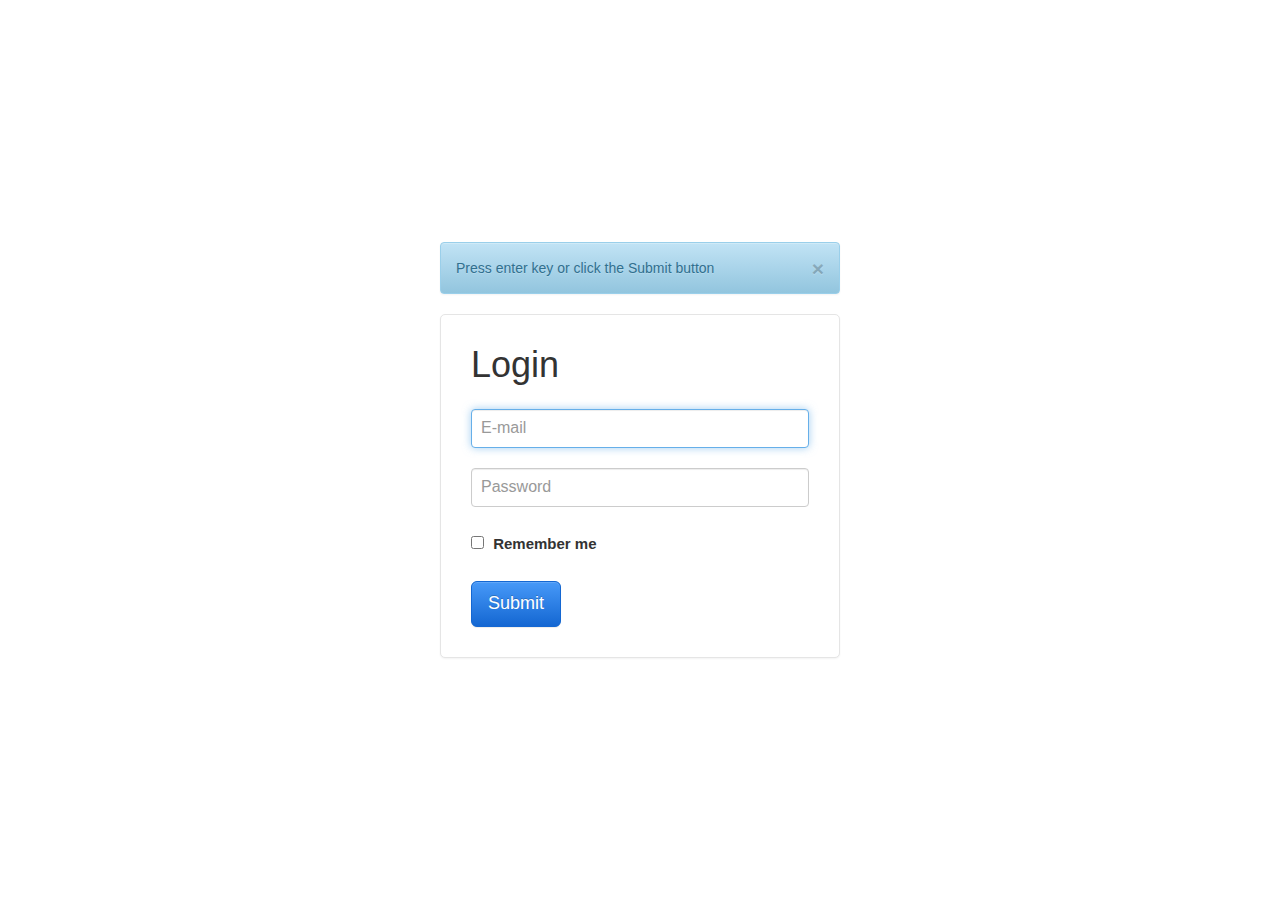
<file: index.html>
<!DOCTYPE html>
<html class="bootstrap-admin-vertical-centered">
    <head>
        <title>Login page | Bootstrap 3.x Admin Theme</title>
        <meta http-equiv="Content-Type" content="text/html; charset=UTF-8">
        <meta name="viewport" content="width=device-width, initial-scale=1.0">

        <!-- Bootstrap -->
        <link rel="stylesheet" media="screen" href="./css/bootstrap.min.css">
        <link rel="stylesheet" media="screen" href="./css/bootstrap-theme.min.css">

        <!-- Bootstrap Admin Theme -->
        <link rel="stylesheet" media="screen" href="./css/bootstrap-admin-theme.css">

        <!-- Custom styles -->
        <style type="text/css">
            .alert{
                margin: 0 auto 20px;
            }
        </style>

        <!-- HTML5 shim and Respond.js IE8 support of HTML5 elements and media queries -->
        <!--[if lt IE 9]>
           <script type="text/javascript" src="js/html5shiv.js"></script>
           <script type="text/javascript" src="js/respond.min.js"></script>
        <![endif]-->
    </head>
    <body class="bootstrap-admin-without-padding">
        <div class="container">
            <div class="row">
                <div class="alert alert-info">
                    <a class="close" data-dismiss="alert" href="#">&times;</a>
                    Press enter key or click the Submit button
                </div>
                <form method="post" action="default.html" class="bootstrap-admin-login-form">
                    <h1>Login</h1>
                    <div class="form-group">
                        <input class="form-control" type="text" name="email" placeholder="E-mail">
                    </div>
                    <div class="form-group">
                        <input class="form-control" type="password" name="password" placeholder="Password">
                    </div>
                    <div class="form-group">
                        <label>
                            <input type="checkbox" name="remember_me">
                            Remember me
                        </label>
                    </div>
                    <button class="btn btn-lg btn-primary" type="submit">Submit</button>
                </form>
            </div>
        </div>

        <script type="text/javascript" src="http://code.jquery.com/jquery-2.0.3.min.js"></script>
        <script type="text/javascript" src="./js/bootstrap.min.js"></script>
        <script type="text/javascript">
            $(function() {
                // Setting focus
                $('input[name="email"]').focus();

                // Setting width of the alert box
                var alert = $('.alert');
                var formWidth = $('.bootstrap-admin-login-form').innerWidth();
                var alertPadding = parseInt($('.alert').css('padding'));

                if(isNaN(alertPadding)){
                    alertPadding = parseInt($(alert).css('padding-left'));
                }

                $('.alert').width(formWidth - 2 * alertPadding);
            });
        </script>
    </body>
</html>
</file>
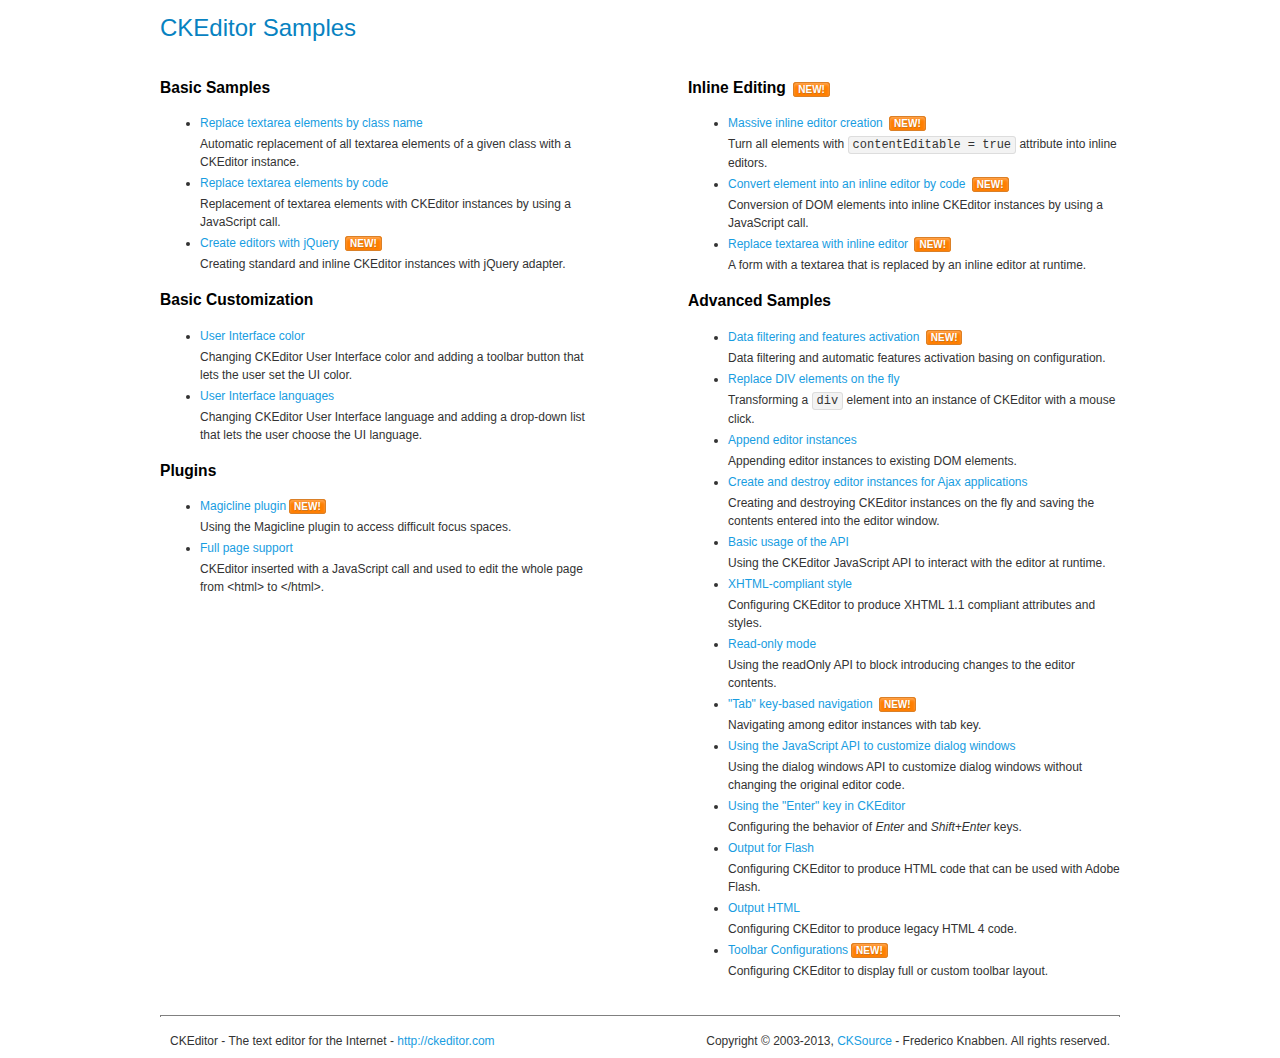
<file: vendors/ckeditor/samples/index.html>
<!DOCTYPE html>
<!--
Copyright (c) 2003-2013, CKSource - Frederico Knabben. All rights reserved.
For licensing, see LICENSE.md or http://ckeditor.com/license
-->
<html>
<head>
	<title>CKEditor Samples</title>
	<meta charset="utf-8">
	<link rel="stylesheet" href="sample.css">
</head>
<body>
	<h1 class="samples">
		CKEditor Samples
	</h1>
	<div class="twoColumns">
		<div class="twoColumnsLeft">
			<h2 class="samples">
				Basic Samples
			</h2>
			<dl class="samples">
				<dt><a class="samples" href="replacebyclass.html">Replace textarea elements by class name</a></dt>
				<dd>Automatic replacement of all textarea elements of a given class with a CKEditor instance.</dd>

				<dt><a class="samples" href="replacebycode.html">Replace textarea elements by code</a></dt>
				<dd>Replacement of textarea elements with CKEditor instances by using a JavaScript call.</dd>

				<dt><a class="samples" href="jquery.html">Create editors with jQuery</a> <span class="new">New!</span></dt>
				<dd>Creating standard and inline CKEditor instances with jQuery adapter.</dd>
			</dl>

			<h2 class="samples">
				Basic Customization
			</h2>
			<dl class="samples">
				<dt><a class="samples" href="uicolor.html">User Interface color</a></dt>
				<dd>Changing CKEditor User Interface color and adding a toolbar button that lets the user set the UI color.</dd>

				<dt><a class="samples" href="uilanguages.html">User Interface languages</a></dt>
				<dd>Changing CKEditor User Interface language and adding a drop-down list that lets the user choose the UI language.</dd>
			</dl>


			<h2 class="samples">Plugins</h2>
<dl class="samples">
<dt><a class="samples" href="plugins/magicline/magicline.html">Magicline plugin</a><span class="new">New!</span></dt>
<dd>Using the Magicline plugin to access difficult focus spaces.</dd>

<dt><a class="samples" href="plugins/wysiwygarea/fullpage.html">Full page support</a></dt>
<dd>CKEditor inserted with a JavaScript call and used to edit the whole page from &lt;html&gt; to &lt;/html&gt;.</dd>
</dl>
		</div>
		<div class="twoColumnsRight">
			<h2 class="samples">
				Inline Editing <span class="new">New!</span>
			</h2>
			<dl class="samples">
				<dt><a class="samples" href="inlineall.html">Massive inline editor creation</a> <span class="new">New!</span></dt>
				<dd>Turn all elements with <code>contentEditable = true</code> attribute into inline editors.</dd>

				<dt><a class="samples" href="inlinebycode.html">Convert element into an inline editor by code</a> <span class="new">New!</span></dt>
				<dd>Conversion of DOM elements into inline CKEditor instances by using a JavaScript call.</dd>

				<dt><a class="samples" href="inlinetextarea.html">Replace textarea with inline editor</a> <span class="new">New!</span></dt>
				<dd>A form with a textarea that is replaced by an inline editor at runtime.</dd>

				
			</dl>

			<h2 class="samples">
				Advanced Samples
			</h2>
			<dl class="samples">
				<dt><a class="samples" href="datafiltering.html">Data filtering and features activation</a> <span class="new">New!</span></dt>
				<dd>Data filtering and automatic features activation basing on configuration.</dd>

				<dt><a class="samples" href="divreplace.html">Replace DIV elements on the fly</a></dt>
				<dd>Transforming a <code>div</code> element into an instance of CKEditor with a mouse click.</dd>

				<dt><a class="samples" href="appendto.html">Append editor instances</a></dt>
				<dd>Appending editor instances to existing DOM elements.</dd>

				<dt><a class="samples" href="ajax.html">Create and destroy editor instances for Ajax applications</a></dt>
				<dd>Creating and destroying CKEditor instances on the fly and saving the contents entered into the editor window.</dd>

				<dt><a class="samples" href="api.html">Basic usage of the API</a></dt>
				<dd>Using the CKEditor JavaScript API to interact with the editor at runtime.</dd>

				<dt><a class="samples" href="xhtmlstyle.html">XHTML-compliant style</a></dt>
				<dd>Configuring CKEditor to produce XHTML 1.1 compliant attributes and styles.</dd>

				<dt><a class="samples" href="readonly.html">Read-only mode</a></dt>
				<dd>Using the readOnly API to block introducing changes to the editor contents.</dd>

				<dt><a class="samples" href="tabindex.html">"Tab" key-based navigation</a> <span class="new">New!</span></dt>
				<dd>Navigating among editor instances with tab key.</dd>


				
<dt><a class="samples" href="plugins/dialog/dialog.html">Using the JavaScript API to customize dialog windows</a></dt>
<dd>Using the dialog windows API to customize dialog windows without changing the original editor code.</dd>

<dt><a class="samples" href="plugins/enterkey/enterkey.html">Using the &quot;Enter&quot; key in CKEditor</a></dt>
<dd>Configuring the behavior of <em>Enter</em> and <em>Shift+Enter</em> keys.</dd>

<dt><a class="samples" href="plugins/htmlwriter/outputforflash.html">Output for Flash</a></dt>
<dd>Configuring CKEditor to produce HTML code that can be used with Adobe Flash.</dd>

<dt><a class="samples" href="plugins/htmlwriter/outputhtml.html">Output HTML</a></dt>
<dd>Configuring CKEditor to produce legacy HTML 4 code.</dd>

<dt><a class="samples" href="plugins/toolbar/toolbar.html">Toolbar Configurations</a><span class="new">New!</span></dt>
<dd>Configuring CKEditor to display full or custom toolbar layout.</dd>

			</dl>
		</div>
	</div>
	<div id="footer">
		<hr>
		<p>
			CKEditor - The text editor for the Internet - <a class="samples" href="http://ckeditor.com/">http://ckeditor.com</a>
		</p>
		<p id="copy">
			Copyright &copy; 2003-2013, <a class="samples" href="http://cksource.com/">CKSource</a> - Frederico Knabben. All rights reserved.
		</p>
	</div>
</body>
</html>
</file>
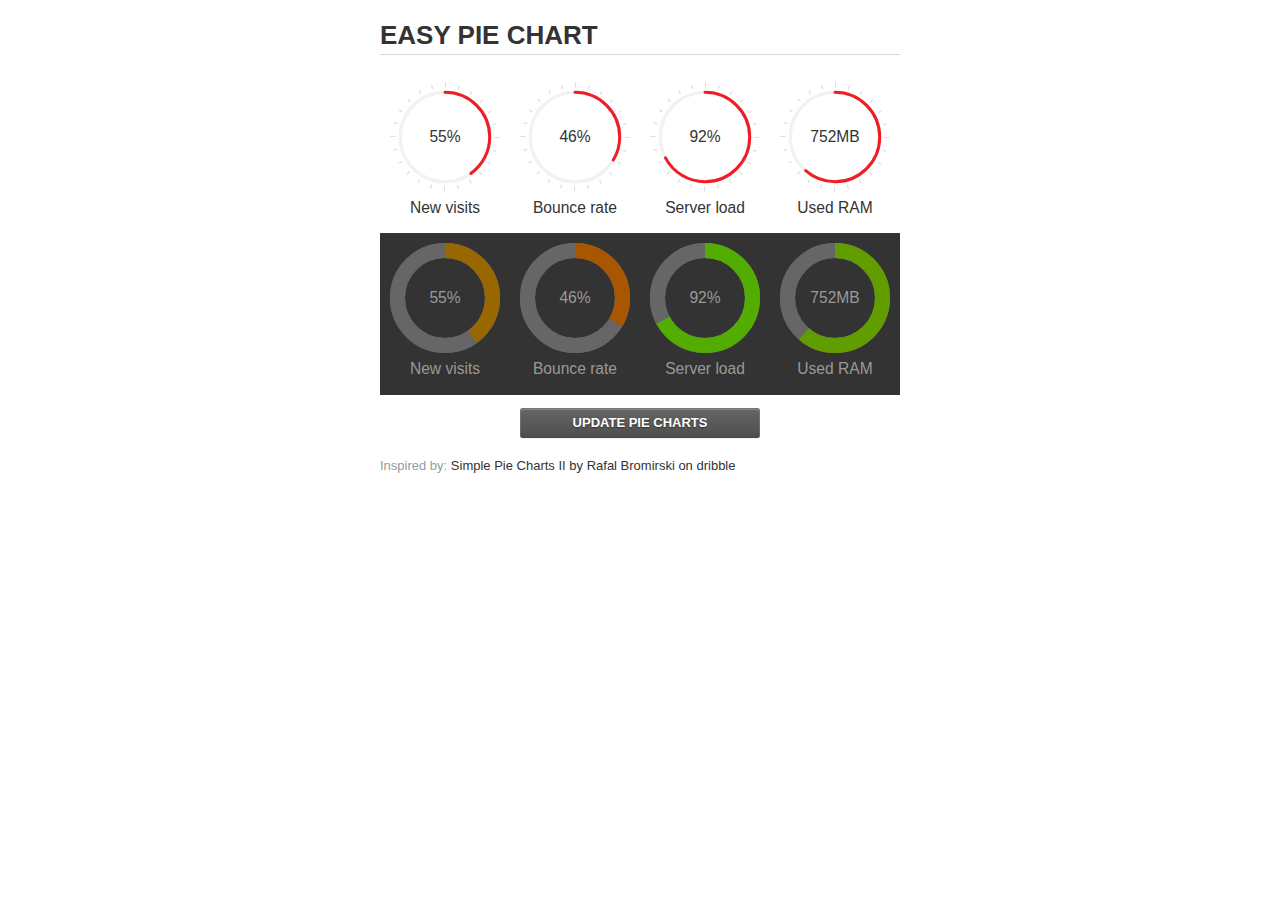
<file: vendors/easypiechart/examples/index.html>
<!doctype html>
<html>
    <head>
        <meta charset="utf-8">
        <title>Easy Pie Chart</title>
        <script type="text/javascript" src="https://ajax.googleapis.com/ajax/libs/jquery/1.7.2/jquery.min.js"></script>
        <script type="text/javascript" src="http://html5shiv.googlecode.com/svn/trunk/html5.js"></script>
        <script type="text/javascript" src="excanvas.js"></script>
        <script type="text/javascript" src="../jquery.easy-pie-chart.js"></script>

        <link rel="stylesheet" type="text/css" href="style.css" media="screen">
        <link rel="stylesheet" type="text/css" href="../jquery.easy-pie-chart.css" media="screen">

        <meta name="viewport" content="width=device-width, initial-scale=1.0">

        <script type="text/javascript">
            var initPieChart = function() {
                $('.percentage').easyPieChart({
                    animate: 1000
                });
                $('.percentage-light').easyPieChart({
                    barColor: function(percent) {
                        percent /= 100;
                        return "rgb(" + Math.round(255 * (1-percent)) + ", " + Math.round(255 * percent) + ", 0)";
                    },
                    trackColor: '#666',
                    scaleColor: false,
                    lineCap: 'butt',
                    lineWidth: 15,
                    animate: 1000
                });

                $('.updateEasyPieChart').on('click', function(e) {
                  e.preventDefault();
                  $('.percentage, .percentage-light').each(function() {
                    var newValue = Math.round(100*Math.random());
                    $(this).data('easyPieChart').update(newValue);
                    $('span', this).text(newValue);
                  });
                });
            };
        </script>
    </head>
    <body onload="initPieChart();">
        <div class="container">
            <h1>EASY PIE CHART</h1>
            <div class="chart">
                <div class="percentage" data-percent="55"><span>55</span>%</div>
                <div class="label">New visits</div>
            </div>
            <div class="chart">
                <div class="percentage" data-percent="46"><span>46</span>%</div>
                <div class="label">Bounce rate</div>
            </div>
            <div class="chart">
                <div class="percentage" data-percent="92"><span>92</span>%</div>
                <div class="label">Server load</div>
            </div>
            <div class="chart">
                <div class="percentage" data-percent="84"><span>752</span>MB</div>
                <div class="label">Used RAM</div>
            </div>
            <div style="clear:both;"></div>
            <div class="dark">
                <div class="chart">
                    <div class="percentage-light" data-percent="55"><span>55</span>%</div>
                    <div class="label">New visits</div>
                </div>
                <div class="chart">
                    <div class="percentage-light" data-percent="46"><span>46</span>%</div>
                    <div class="label">Bounce rate</div>
                </div>
                <div class="chart">
                    <div class="percentage-light" data-percent="92"><span>92</span>%</div>
                    <div class="label">Server load</div>
                </div>
                <div class="chart">
                    <div class="percentage-light" data-percent="84"><span>752</span>MB</div>
                    <div class="label">Used RAM</div>
                </div>
                <div style="clear:both;"></div>
            </div>

            <p><a href="#" class="button updateEasyPieChart">Update pie charts</a></p>

            <p class="credits">Inspired by: <a href="http://drbl.in/ezuc" target="_blank">Simple Pie Charts II by Rafal Bromirski on dribble</a></p>
        </div>
    </body>
</html>
</file>
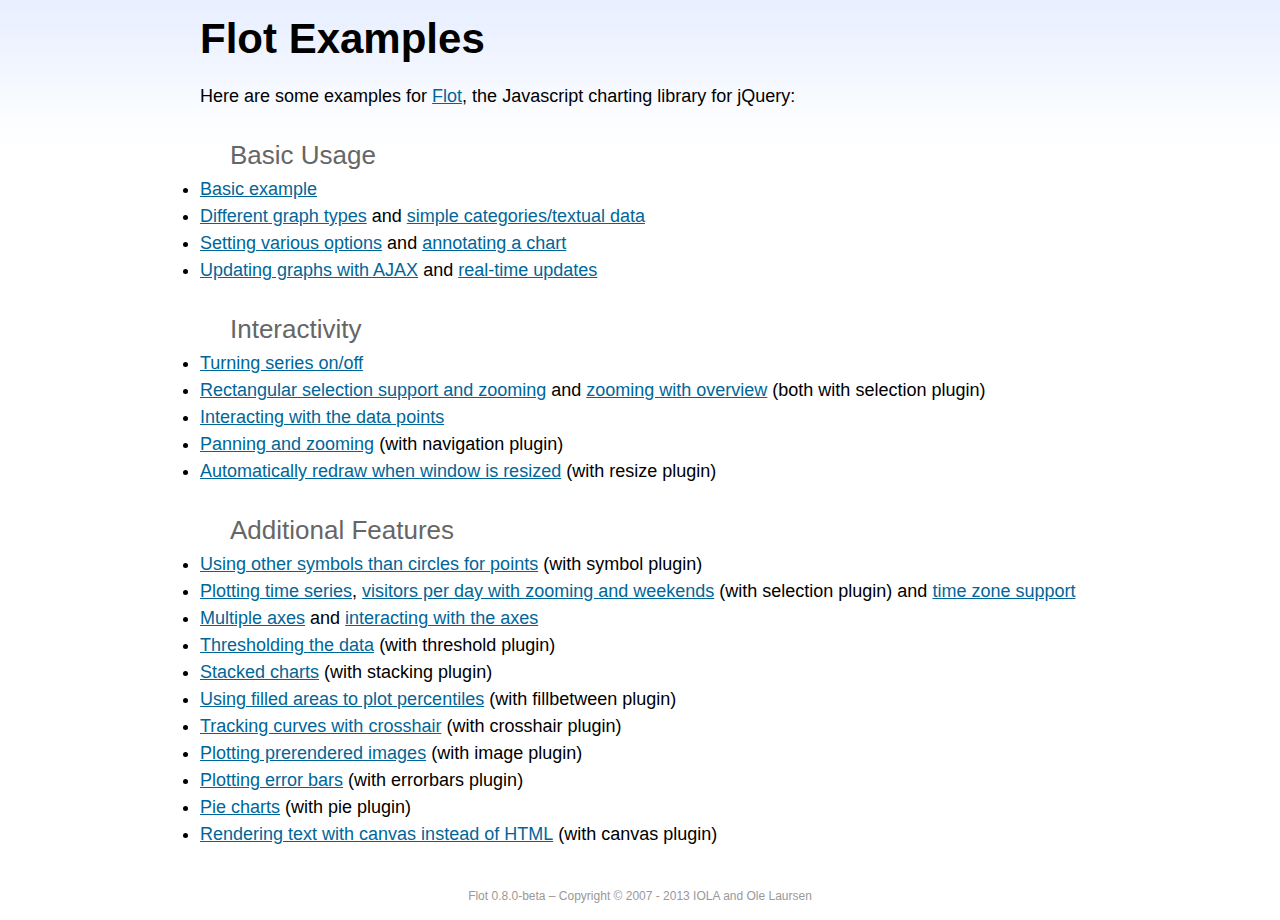
<file: vendors/flot/examples/index.html>
<!DOCTYPE html PUBLIC "-//W3C//DTD HTML 4.01//EN" "http://www.w3.org/TR/html4/strict.dtd">
<html>
<head>
	<meta http-equiv="Content-Type" content="text/html; charset=utf-8">
	<title>Flot Examples</title>
	<link href="examples.css" rel="stylesheet" type="text/css">
	<style>

	h3 {
		margin-top: 30px;
		margin-bottom: 5px;
	}

	</style>
	<script language="javascript" type="text/javascript" src="../jquery.js"></script>
	<script language="javascript" type="text/javascript" src="../jquery.flot.js"></script>
	<script type="text/javascript">

	$(function() {

		// Add the Flot version string to the footer

		$("#footer").prepend("Flot " + $.plot.version + " &ndash; ");
	});

	</script>
</head>
<body>

	<div id="header">
		<h2>Flot Examples</h2>
	</div>

	<div id="content">

		<p>Here are some examples for <a href="http://www.flotcharts.org">Flot</a>, the Javascript charting library for jQuery:</p>

		<h3>Basic Usage</h3>

		<ul>
			<li><a href="basic-usage/index.html">Basic example</a></li>
			<li><a href="series-types/index.html">Different graph types</a> and <a href="categories/index.html">simple categories/textual data</a></li>
			<li><a href="basic-options/index.html">Setting various options</a> and <a href="annotating/index.html">annotating a chart</a></li>
			<li><a href="ajax/index.html">Updating graphs with AJAX</a> and <a href="realtime/index.html">real-time updates</a></li>
		</ul>

		<h3>Interactivity</h3>

		<ul>
			<li><a href="series-toggle/index.html">Turning series on/off</a></li>
			<li><a href="selection/index.html">Rectangular selection support and zooming</a> and <a href="zooming/index.html">zooming with overview</a> (both with selection plugin)</li>
			<li><a href="interacting/index.html">Interacting with the data points</a></li>
			<li><a href="navigate/index.html">Panning and zooming</a> (with navigation plugin)</li>
			<li><a href="resize/index.html">Automatically redraw when window is resized</a> (with resize plugin)</li>
		</ul>

		<h3>Additional Features</h3>

		<ul>
			<li><a href="symbols/index.html">Using other symbols than circles for points</a> (with symbol plugin)</li>
			<li><a href="axes-time/index.html">Plotting time series</a>, <a href="visitors/index.html">visitors per day with zooming and weekends</a> (with selection plugin) and <a href="axes-time-zones/index.html">time zone support</a></li>
			<li><a href="axes-multiple/index.html">Multiple axes</a> and <a href="axes-interacting/index.html">interacting with the axes</a></li>
			<li><a href="threshold/index.html">Thresholding the data</a> (with threshold plugin)</li>
			<li><a href="stacking/index.html">Stacked charts</a> (with stacking plugin)</li>
			<li><a href="percentiles/index.html">Using filled areas to plot percentiles</a> (with fillbetween plugin)</li>
			<li><a href="tracking/index.html">Tracking curves with crosshair</a> (with crosshair plugin)</li>
			<li><a href="image/index.html">Plotting prerendered images</a> (with image plugin)</li>
			<li><a href="series-errorbars/index.html">Plotting error bars</a> (with errorbars plugin)</li>
			<li><a href="series-pie/index.html">Pie charts</a> (with pie plugin)</li>
			<li><a href="canvas/index.html">Rendering text with canvas instead of HTML</a> (with canvas plugin)</li>
		</ul>

	</div>

	<div id="footer">
		Copyright &copy; 2007 - 2013 IOLA and Ole Laursen
	</div>

</body>
</html>
</file>
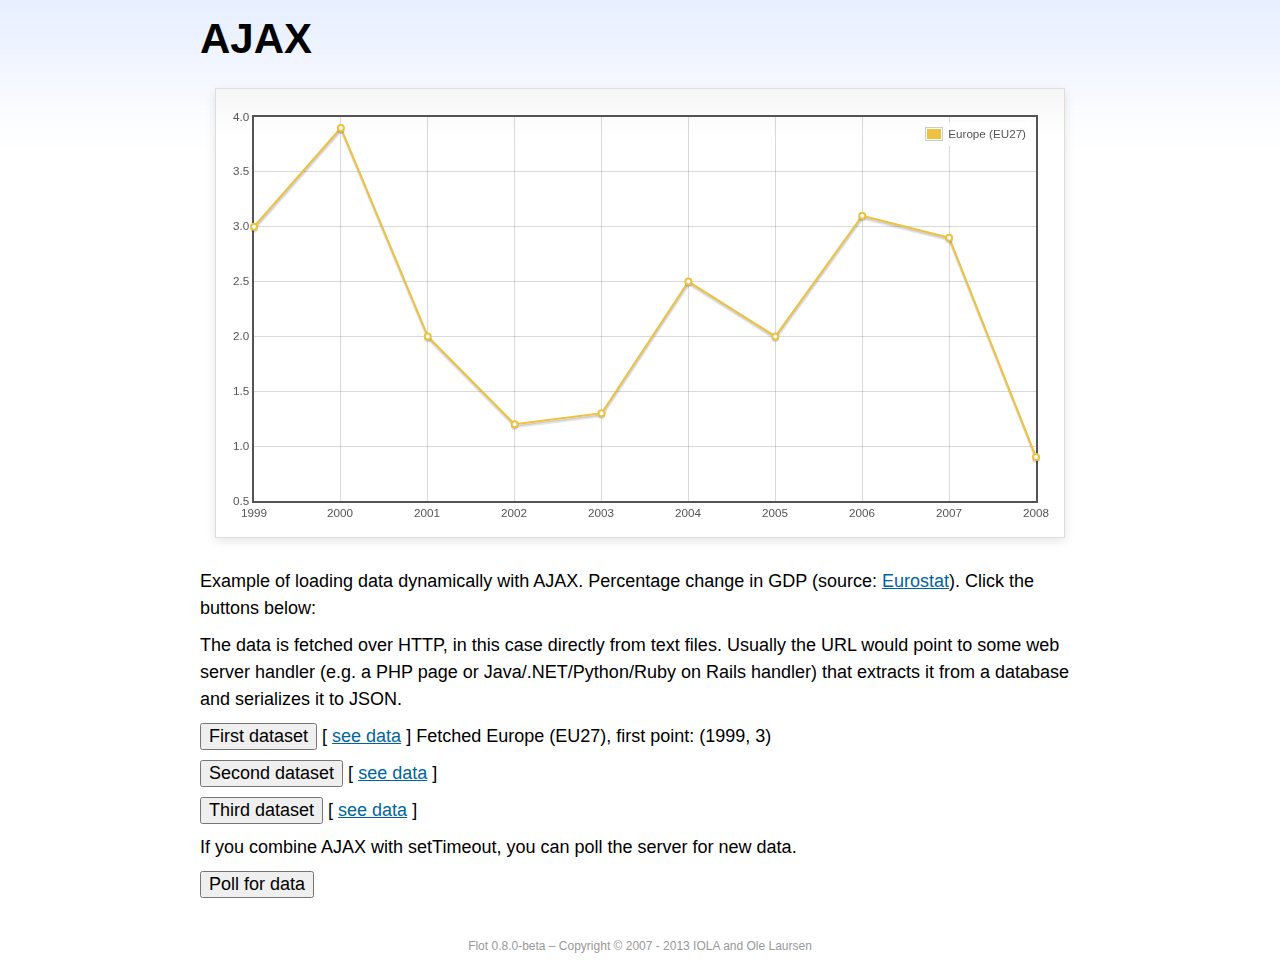
<file: vendors/flot/examples/ajax/index.html>
<!DOCTYPE html PUBLIC "-//W3C//DTD HTML 4.01//EN" "http://www.w3.org/TR/html4/strict.dtd">
<html>
<head>
	<meta http-equiv="Content-Type" content="text/html; charset=utf-8">
	<title>Flot Examples: AJAX</title>
	<link href="../examples.css" rel="stylesheet" type="text/css">
	<!--[if lte IE 8]><script language="javascript" type="text/javascript" src="../../excanvas.min.js"></script><![endif]-->
	<script language="javascript" type="text/javascript" src="../../jquery.js"></script>
	<script language="javascript" type="text/javascript" src="../../jquery.flot.js"></script>
	<script type="text/javascript">

	$(function() {

		var options = {
			lines: {
				show: true
			},
			points: {
				show: true
			},
			xaxis: {
				tickDecimals: 0,
				tickSize: 1
			}
		};

		var data = [];

		$.plot("#placeholder", data, options);

		// Fetch one series, adding to what we already have

		var alreadyFetched = {};

		$("button.fetchSeries").click(function () {

			var button = $(this);

			// Find the URL in the link right next to us, then fetch the data

			var dataurl = button.siblings("a").attr("href");

			function onDataReceived(series) {

				// Extract the first coordinate pair; jQuery has parsed it, so
				// the data is now just an ordinary JavaScript object

				var firstcoordinate = "(" + series.data[0][0] + ", " + series.data[0][1] + ")";
				button.siblings("span").text("Fetched " + series.label + ", first point: " + firstcoordinate);

				// Push the new data onto our existing data array

				if (!alreadyFetched[series.label]) {
					alreadyFetched[series.label] = true;
					data.push(series);
				}

				$.plot("#placeholder", data, options);
			}

			$.ajax({
				url: dataurl,
				type: "GET",
				dataType: "json",
				success: onDataReceived
			});
		});

		// Initiate a recurring data update

		$("button.dataUpdate").click(function () {

			data = [];
			alreadyFetched = {};

			$.plot("#placeholder", data, options);

			var iteration = 0;

			function fetchData() {

				++iteration;

				function onDataReceived(series) {

					// Load all the data in one pass; if we only got partial
					// data we could merge it with what we already have.

					data = [ series ];
					$.plot("#placeholder", data, options);
				}

				// Normally we call the same URL - a script connected to a
				// database - but in this case we only have static example
				// files, so we need to modify the URL.

				$.ajax({
					url: "data-eu-gdp-growth-" + iteration + ".json",
					type: "GET",
					dataType: "json",
					success: onDataReceived
				});

				if (iteration < 5) {
					setTimeout(fetchData, 1000);
				} else {
					data = [];
					alreadyFetched = {};
				}
			}

			setTimeout(fetchData, 1000);
		});

		// Load the first series by default, so we don't have an empty plot

		$("button.fetchSeries:first").click();

		// Add the Flot version string to the footer

		$("#footer").prepend("Flot " + $.plot.version + " &ndash; ");
	});

	</script>
</head>
<body>

	<div id="header">
		<h2>AJAX</h2>
	</div>

	<div id="content">

		<div class="demo-container">
			<div id="placeholder" class="demo-placeholder"></div>
		</div>

		<p>Example of loading data dynamically with AJAX. Percentage change in GDP (source: <a href="http://epp.eurostat.ec.europa.eu/tgm/table.do?tab=table&init=1&plugin=1&language=en&pcode=tsieb020">Eurostat</a>). Click the buttons below:</p>

		<p>The data is fetched over HTTP, in this case directly from text files. Usually the URL would point to some web server handler (e.g. a PHP page or Java/.NET/Python/Ruby on Rails handler) that extracts it from a database and serializes it to JSON.</p>

		<p>
			<button class="fetchSeries">First dataset</button>
			[ <a href="data-eu-gdp-growth.json">see data</a> ]
			<span></span>
		</p>

		<p>
			<button class="fetchSeries">Second dataset</button>
			[ <a href="data-japan-gdp-growth.json">see data</a> ]
			<span></span>
		</p>

		<p>
			<button class="fetchSeries">Third dataset</button>
			[ <a href="data-usa-gdp-growth.json">see data</a> ]
			<span></span>
		</p>

		<p>If you combine AJAX with setTimeout, you can poll the server for new data.</p>

		<p>
			<button class="dataUpdate">Poll for data</button>
		</p>

	</div>

	<div id="footer">
		Copyright &copy; 2007 - 2013 IOLA and Ole Laursen
	</div>

</body>
</html>
</file>
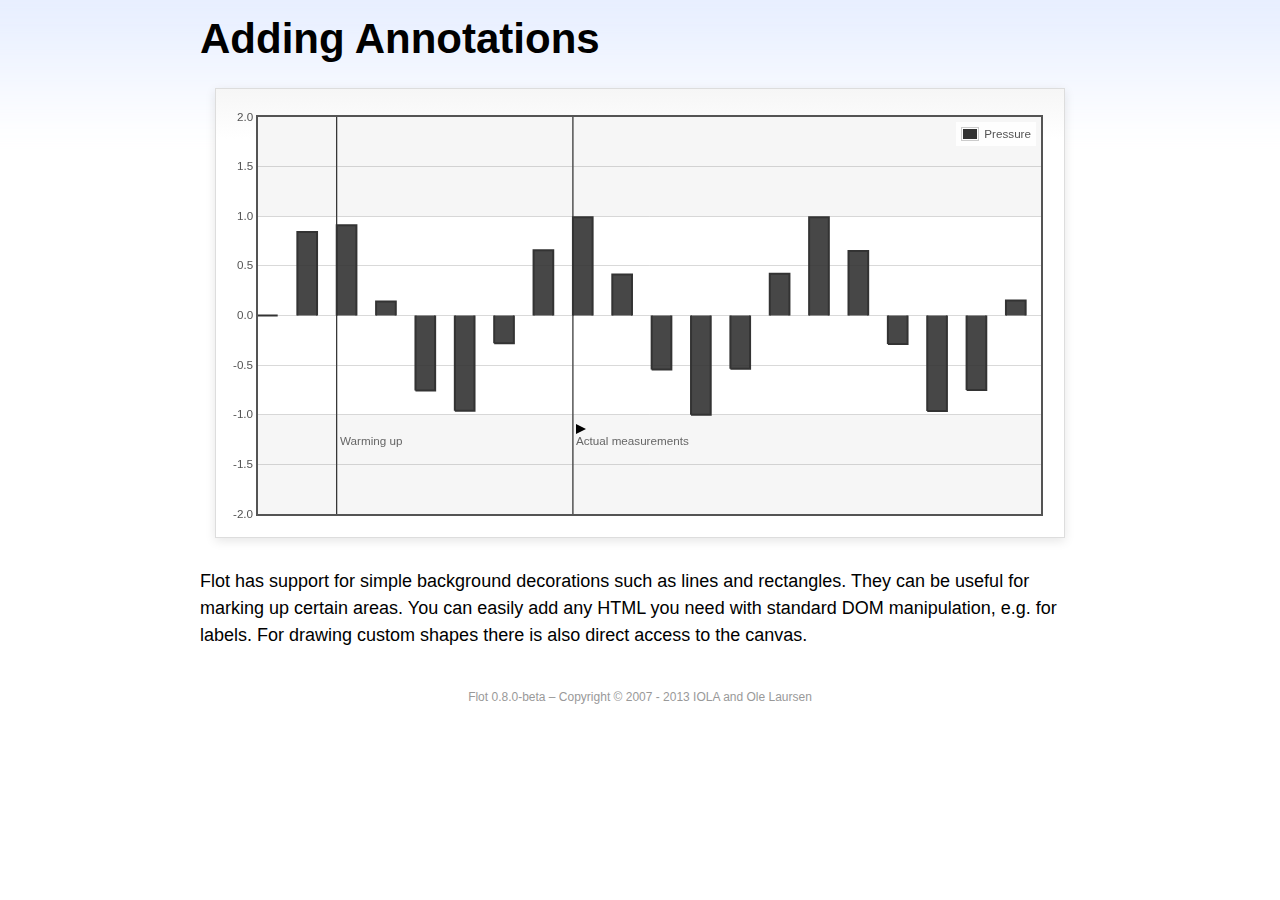
<file: vendors/flot/examples/annotating/index.html>
<!DOCTYPE html PUBLIC "-//W3C//DTD HTML 4.01//EN" "http://www.w3.org/TR/html4/strict.dtd">
<html>
<head>
	<meta http-equiv="Content-Type" content="text/html; charset=utf-8">
	<title>Flot Examples: Adding Annotations</title>
	<link href="../examples.css" rel="stylesheet" type="text/css">
	<!--[if lte IE 8]><script language="javascript" type="text/javascript" src="../../excanvas.min.js"></script><![endif]-->
	<script language="javascript" type="text/javascript" src="../../jquery.js"></script>
	<script language="javascript" type="text/javascript" src="../../jquery.flot.js"></script>
	<script type="text/javascript">

	$(function() {

		var d1 = [];
		for (var i = 0; i < 20; ++i) {
			d1.push([i, Math.sin(i)]);
		}

		var data = [{ data: d1, label: "Pressure", color: "#333" }];

		var markings = [
			{ color: "#f6f6f6", yaxis: { from: 1 } },
			{ color: "#f6f6f6", yaxis: { to: -1 } },
			{ color: "#000", lineWidth: 1, xaxis: { from: 2, to: 2 } },
			{ color: "#000", lineWidth: 1, xaxis: { from: 8, to: 8 } }
		];

		var placeholder = $("#placeholder");

		var plot = $.plot(placeholder, data, {
			bars: { show: true, barWidth: 0.5, fill: 0.9 },
			xaxis: { ticks: [], autoscaleMargin: 0.02 },
			yaxis: { min: -2, max: 2 },
			grid: { markings: markings }
		});

		var o = plot.pointOffset({ x: 2, y: -1.2});

		// Append it to the placeholder that Flot already uses for positioning

		placeholder.append("<div style='position:absolute;left:" + (o.left + 4) + "px;top:" + o.top + "px;color:#666;font-size:smaller'>Warming up</div>");

		o = plot.pointOffset({ x: 8, y: -1.2});
		placeholder.append("<div style='position:absolute;left:" + (o.left + 4) + "px;top:" + o.top + "px;color:#666;font-size:smaller'>Actual measurements</div>");

		// Draw a little arrow on top of the last label to demonstrate canvas
		// drawing

		var ctx = plot.getCanvas().getContext("2d");
		ctx.beginPath();
		o.left += 4;
		ctx.moveTo(o.left, o.top);
		ctx.lineTo(o.left, o.top - 10);
		ctx.lineTo(o.left + 10, o.top - 5);
		ctx.lineTo(o.left, o.top);
		ctx.fillStyle = "#000";
		ctx.fill();

		// Add the Flot version string to the footer

		$("#footer").prepend("Flot " + $.plot.version + " &ndash; ");
	});

	</script>
</head>
<body>

	<div id="header">
		<h2>Adding Annotations</h2>
	</div>

	<div id="content">

		<div class="demo-container">
			<div id="placeholder" class="demo-placeholder"></div>
		</div>

		<p>Flot has support for simple background decorations such as lines and rectangles. They can be useful for marking up certain areas. You can easily add any HTML you need with standard DOM manipulation, e.g. for labels. For drawing custom shapes there is also direct access to the canvas.</p>

	</div>

	<div id="footer">
		Copyright &copy; 2007 - 2013 IOLA and Ole Laursen
	</div>

</body>
</html>
</file>
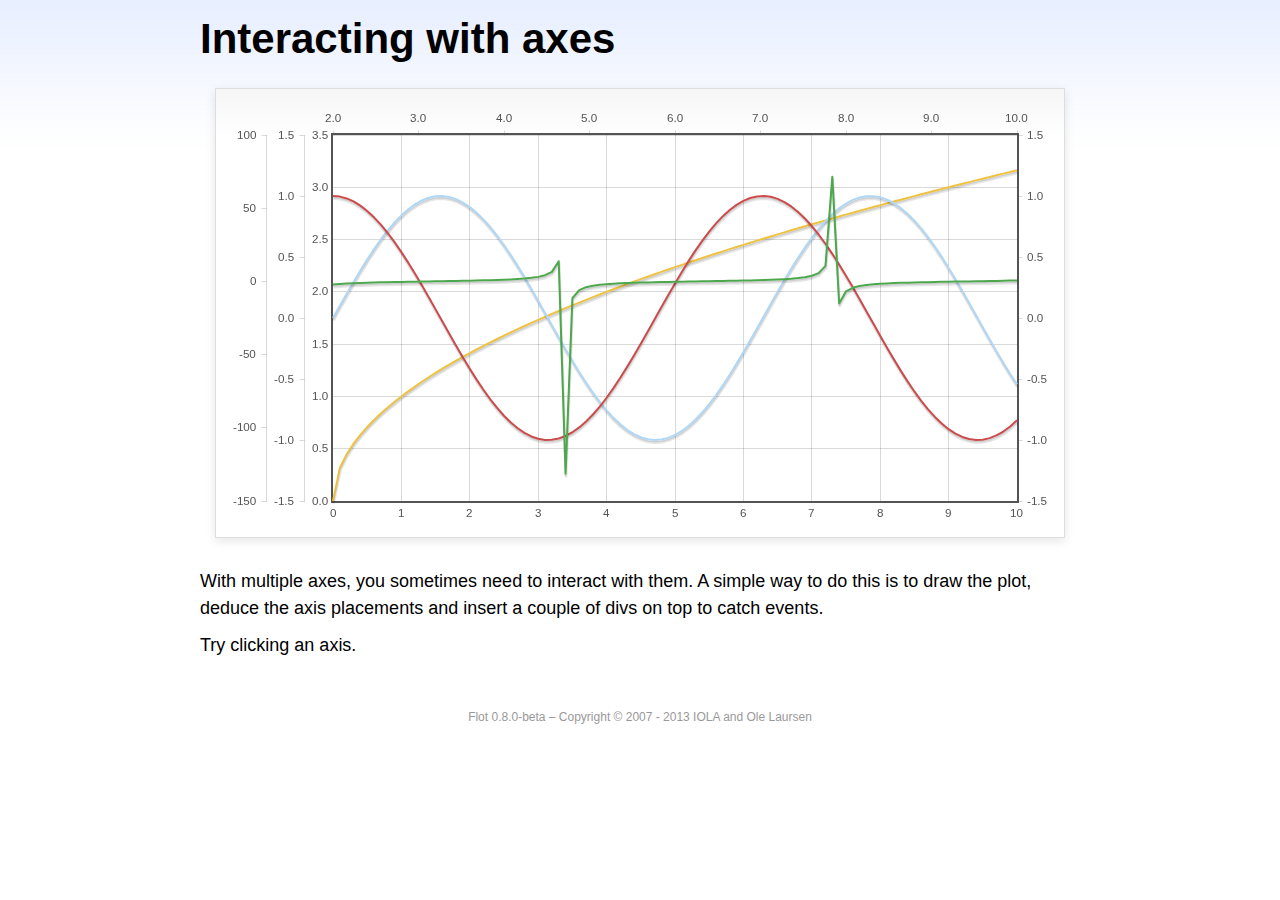
<file: vendors/flot/examples/axes-interacting/index.html>
<!DOCTYPE html PUBLIC "-//W3C//DTD HTML 4.01//EN" "http://www.w3.org/TR/html4/strict.dtd">
<html>
<head>
	<meta http-equiv="Content-Type" content="text/html; charset=utf-8">
	<title>Flot Examples: Interacting with axes</title>
	<link href="../examples.css" rel="stylesheet" type="text/css">
	<!--[if lte IE 8]><script language="javascript" type="text/javascript" src="../../excanvas.min.js"></script><![endif]-->
	<script language="javascript" type="text/javascript" src="../../jquery.js"></script>
	<script language="javascript" type="text/javascript" src="../../jquery.flot.js"></script>
	<script type="text/javascript">

	$(function() {

		function generate(start, end, fn) {
			var res = [];
			for (var i = 0; i <= 100; ++i) {
				var x = start + i / 100 * (end - start);
				res.push([x, fn(x)]);
			}
			return res;
		}

		var data = [
			{ data: generate(0, 10, function (x) { return Math.sqrt(x);}), xaxis: 1, yaxis:1 },
			{ data: generate(0, 10, function (x) { return Math.sin(x);}), xaxis: 1, yaxis:2 },
			{ data: generate(0, 10, function (x) { return Math.cos(x);}), xaxis: 1, yaxis:3 },
			{ data: generate(2, 10, function (x) { return Math.tan(x);}), xaxis: 2, yaxis: 4 }
		];

		var plot = $.plot("#placeholder", data, {
			xaxes: [
				{ position: 'bottom' },
				{ position: 'top'}
			],
			yaxes: [
				{ position: 'left' },
				{ position: 'left' },
				{ position: 'right' },
				{ position: 'left' }
			]
		});

		// Create a div for each axis

		$.each(plot.getAxes(), function (i, axis) {
			if (!axis.show)
				return;

			var box = axis.box;

			$("<div class='axisTarget' style='position:absolute; left:" + box.left + "px; top:" + box.top + "px; width:" + box.width +  "px; height:" + box.height + "px'></div>")
				.data("axis.direction", axis.direction)
				.data("axis.n", axis.n)
				.css({ backgroundColor: "#f00", opacity: 0, cursor: "pointer" })
				.appendTo(plot.getPlaceholder())
				.hover(
					function () { $(this).css({ opacity: 0.10 }) },
					function () { $(this).css({ opacity: 0 }) }
				)
				.click(function () {
					$("#click").text("You clicked the " + axis.direction + axis.n + "axis!")
				});
		});

		// Add the Flot version string to the footer

		$("#footer").prepend("Flot " + $.plot.version + " &ndash; ");
	});

	</script>
</head>
<body>

	<div id="header">
		<h2>Interacting with axes</h2>
	</div>

	<div id="content">

		<div class="demo-container">
			<div id="placeholder" class="demo-placeholder"></div>
		</div>

		<p>With multiple axes, you sometimes need to interact with them. A simple way to do this is to draw the plot, deduce the axis placements and insert a couple of divs on top to catch events.</p>

		<p>Try clicking an axis.</p>

		<p id="click"></p>

	</div>

	<div id="footer">
		Copyright &copy; 2007 - 2013 IOLA and Ole Laursen
	</div>

</body>
</html>
</file>
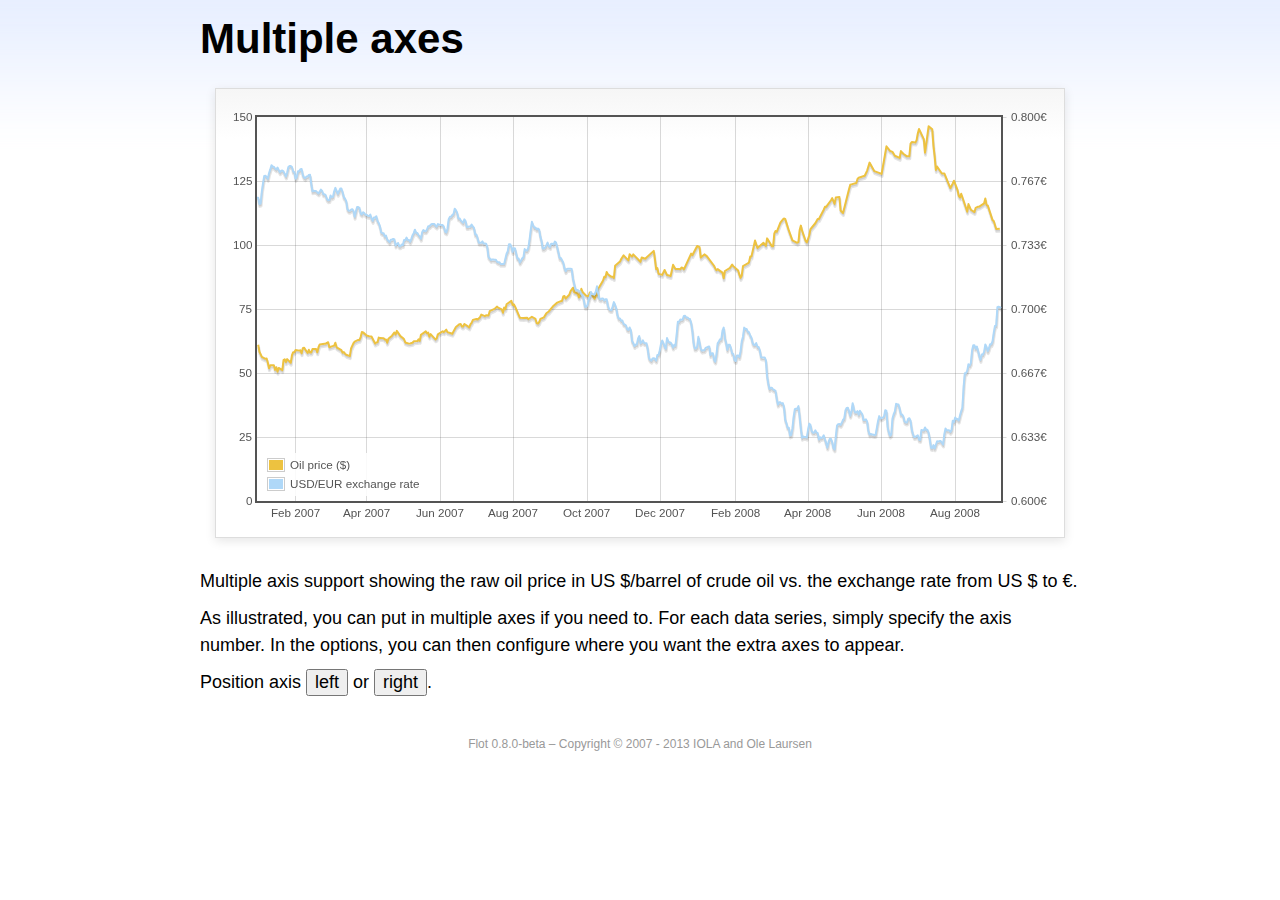
<file: vendors/flot/examples/axes-multiple/index.html>
<!DOCTYPE html PUBLIC "-//W3C//DTD HTML 4.01//EN" "http://www.w3.org/TR/html4/strict.dtd">
<html>
<head>
	<meta http-equiv="Content-Type" content="text/html; charset=utf-8">
	<title>Flot Examples: Multiple Axes</title>
	<link href="../examples.css" rel="stylesheet" type="text/css">
	<!--[if lte IE 8]><script language="javascript" type="text/javascript" src="../../excanvas.min.js"></script><![endif]-->
	<script language="javascript" type="text/javascript" src="../../jquery.js"></script>
	<script language="javascript" type="text/javascript" src="../../jquery.flot.js"></script>
	<script language="javascript" type="text/javascript" src="../../jquery.flot.time.js"></script>
	<script type="text/javascript">

	$(function() {

		var oilprices = [[1167692400000,61.05], [1167778800000,58.32], [1167865200000,57.35], [1167951600000,56.31], [1168210800000,55.55], [1168297200000,55.64], [1168383600000,54.02], [1168470000000,51.88], [1168556400000,52.99], [1168815600000,52.99], [1168902000000,51.21], [1168988400000,52.24], [1169074800000,50.48], [1169161200000,51.99], [1169420400000,51.13], [1169506800000,55.04], [1169593200000,55.37], [1169679600000,54.23], [1169766000000,55.42], [1170025200000,54.01], [1170111600000,56.97], [1170198000000,58.14], [1170284400000,58.14], [1170370800000,59.02], [1170630000000,58.74], [1170716400000,58.88], [1170802800000,57.71], [1170889200000,59.71], [1170975600000,59.89], [1171234800000,57.81], [1171321200000,59.06], [1171407600000,58.00], [1171494000000,57.99], [1171580400000,59.39], [1171839600000,59.39], [1171926000000,58.07], [1172012400000,60.07], [1172098800000,61.14], [1172444400000,61.39], [1172530800000,61.46], [1172617200000,61.79], [1172703600000,62.00], [1172790000000,60.07], [1173135600000,60.69], [1173222000000,61.82], [1173308400000,60.05], [1173654000000,58.91], [1173740400000,57.93], [1173826800000,58.16], [1173913200000,57.55], [1173999600000,57.11], [1174258800000,56.59], [1174345200000,59.61], [1174518000000,61.69], [1174604400000,62.28], [1174860000000,62.91], [1174946400000,62.93], [1175032800000,64.03], [1175119200000,66.03], [1175205600000,65.87], [1175464800000,64.64], [1175637600000,64.38], [1175724000000,64.28], [1175810400000,64.28], [1176069600000,61.51], [1176156000000,61.89], [1176242400000,62.01], [1176328800000,63.85], [1176415200000,63.63], [1176674400000,63.61], [1176760800000,63.10], [1176847200000,63.13], [1176933600000,61.83], [1177020000000,63.38], [1177279200000,64.58], [1177452000000,65.84], [1177538400000,65.06], [1177624800000,66.46], [1177884000000,64.40], [1178056800000,63.68], [1178143200000,63.19], [1178229600000,61.93], [1178488800000,61.47], [1178575200000,61.55], [1178748000000,61.81], [1178834400000,62.37], [1179093600000,62.46], [1179180000000,63.17], [1179266400000,62.55], [1179352800000,64.94], [1179698400000,66.27], [1179784800000,65.50], [1179871200000,65.77], [1179957600000,64.18], [1180044000000,65.20], [1180389600000,63.15], [1180476000000,63.49], [1180562400000,65.08], [1180908000000,66.30], [1180994400000,65.96], [1181167200000,66.93], [1181253600000,65.98], [1181599200000,65.35], [1181685600000,66.26], [1181858400000,68.00], [1182117600000,69.09], [1182204000000,69.10], [1182290400000,68.19], [1182376800000,68.19], [1182463200000,69.14], [1182722400000,68.19], [1182808800000,67.77], [1182895200000,68.97], [1182981600000,69.57], [1183068000000,70.68], [1183327200000,71.09], [1183413600000,70.92], [1183586400000,71.81], [1183672800000,72.81], [1183932000000,72.19], [1184018400000,72.56], [1184191200000,72.50], [1184277600000,74.15], [1184623200000,75.05], [1184796000000,75.92], [1184882400000,75.57], [1185141600000,74.89], [1185228000000,73.56], [1185314400000,75.57], [1185400800000,74.95], [1185487200000,76.83], [1185832800000,78.21], [1185919200000,76.53], [1186005600000,76.86], [1186092000000,76.00], [1186437600000,71.59], [1186696800000,71.47], [1186956000000,71.62], [1187042400000,71.00], [1187301600000,71.98], [1187560800000,71.12], [1187647200000,69.47], [1187733600000,69.26], [1187820000000,69.83], [1187906400000,71.09], [1188165600000,71.73], [1188338400000,73.36], [1188511200000,74.04], [1188856800000,76.30], [1189116000000,77.49], [1189461600000,78.23], [1189548000000,79.91], [1189634400000,80.09], [1189720800000,79.10], [1189980000000,80.57], [1190066400000,81.93], [1190239200000,83.32], [1190325600000,81.62], [1190584800000,80.95], [1190671200000,79.53], [1190757600000,80.30], [1190844000000,82.88], [1190930400000,81.66], [1191189600000,80.24], [1191276000000,80.05], [1191362400000,79.94], [1191448800000,81.44], [1191535200000,81.22], [1191794400000,79.02], [1191880800000,80.26], [1191967200000,80.30], [1192053600000,83.08], [1192140000000,83.69], [1192399200000,86.13], [1192485600000,87.61], [1192572000000,87.40], [1192658400000,89.47], [1192744800000,88.60], [1193004000000,87.56], [1193090400000,87.56], [1193176800000,87.10], [1193263200000,91.86], [1193612400000,93.53], [1193698800000,94.53], [1193871600000,95.93], [1194217200000,93.98], [1194303600000,96.37], [1194476400000,95.46], [1194562800000,96.32], [1195081200000,93.43], [1195167600000,95.10], [1195426800000,94.64], [1195513200000,95.10], [1196031600000,97.70], [1196118000000,94.42], [1196204400000,90.62], [1196290800000,91.01], [1196377200000,88.71], [1196636400000,88.32], [1196809200000,90.23], [1196982000000,88.28], [1197241200000,87.86], [1197327600000,90.02], [1197414000000,92.25], [1197586800000,90.63], [1197846000000,90.63], [1197932400000,90.49], [1198018800000,91.24], [1198105200000,91.06], [1198191600000,90.49], [1198710000000,96.62], [1198796400000,96.00], [1199142000000,99.62], [1199314800000,99.18], [1199401200000,95.09], [1199660400000,96.33], [1199833200000,95.67], [1200351600000,91.90], [1200438000000,90.84], [1200524400000,90.13], [1200610800000,90.57], [1200956400000,89.21], [1201042800000,86.99], [1201129200000,89.85], [1201474800000,90.99], [1201561200000,91.64], [1201647600000,92.33], [1201734000000,91.75], [1202079600000,90.02], [1202166000000,88.41], [1202252400000,87.14], [1202338800000,88.11], [1202425200000,91.77], [1202770800000,92.78], [1202857200000,93.27], [1202943600000,95.46], [1203030000000,95.46], [1203289200000,101.74], [1203462000000,98.81], [1203894000000,100.88], [1204066800000,99.64], [1204153200000,102.59], [1204239600000,101.84], [1204498800000,99.52], [1204585200000,99.52], [1204671600000,104.52], [1204758000000,105.47], [1204844400000,105.15], [1205103600000,108.75], [1205276400000,109.92], [1205362800000,110.33], [1205449200000,110.21], [1205708400000,105.68], [1205967600000,101.84], [1206313200000,100.86], [1206399600000,101.22], [1206486000000,105.90], [1206572400000,107.58], [1206658800000,105.62], [1206914400000,101.58], [1207000800000,100.98], [1207173600000,103.83], [1207260000000,106.23], [1207605600000,108.50], [1207778400000,110.11], [1207864800000,110.14], [1208210400000,113.79], [1208296800000,114.93], [1208383200000,114.86], [1208728800000,117.48], [1208815200000,118.30], [1208988000000,116.06], [1209074400000,118.52], [1209333600000,118.75], [1209420000000,113.46], [1209592800000,112.52], [1210024800000,121.84], [1210111200000,123.53], [1210197600000,123.69], [1210543200000,124.23], [1210629600000,125.80], [1210716000000,126.29], [1211148000000,127.05], [1211320800000,129.07], [1211493600000,132.19], [1211839200000,128.85], [1212357600000,127.76], [1212703200000,138.54], [1212962400000,136.80], [1213135200000,136.38], [1213308000000,134.86], [1213653600000,134.01], [1213740000000,136.68], [1213912800000,135.65], [1214172000000,134.62], [1214258400000,134.62], [1214344800000,134.62], [1214431200000,139.64], [1214517600000,140.21], [1214776800000,140.00], [1214863200000,140.97], [1214949600000,143.57], [1215036000000,145.29], [1215381600000,141.37], [1215468000000,136.04], [1215727200000,146.40], [1215986400000,145.18], [1216072800000,138.74], [1216159200000,134.60], [1216245600000,129.29], [1216332000000,130.65], [1216677600000,127.95], [1216850400000,127.95], [1217282400000,122.19], [1217455200000,124.08], [1217541600000,125.10], [1217800800000,121.41], [1217887200000,119.17], [1217973600000,118.58], [1218060000000,120.02], [1218405600000,114.45], [1218492000000,113.01], [1218578400000,116.00], [1218751200000,113.77], [1219010400000,112.87], [1219096800000,114.53], [1219269600000,114.98], [1219356000000,114.98], [1219701600000,116.27], [1219788000000,118.15], [1219874400000,115.59], [1219960800000,115.46], [1220306400000,109.71], [1220392800000,109.35], [1220565600000,106.23], [1220824800000,106.34]];

		var exchangerates = [[1167606000000,0.7580], [1167692400000,0.7580], [1167778800000,0.75470], [1167865200000,0.75490], [1167951600000,0.76130], [1168038000000,0.76550], [1168124400000,0.76930], [1168210800000,0.76940], [1168297200000,0.76880], [1168383600000,0.76780], [1168470000000,0.77080], [1168556400000,0.77270], [1168642800000,0.77490], [1168729200000,0.77410], [1168815600000,0.77410], [1168902000000,0.77320], [1168988400000,0.77270], [1169074800000,0.77370], [1169161200000,0.77240], [1169247600000,0.77120], [1169334000000,0.7720], [1169420400000,0.77210], [1169506800000,0.77170], [1169593200000,0.77040], [1169679600000,0.7690], [1169766000000,0.77110], [1169852400000,0.7740], [1169938800000,0.77450], [1170025200000,0.77450], [1170111600000,0.7740], [1170198000000,0.77160], [1170284400000,0.77130], [1170370800000,0.76780], [1170457200000,0.76880], [1170543600000,0.77180], [1170630000000,0.77180], [1170716400000,0.77280], [1170802800000,0.77290], [1170889200000,0.76980], [1170975600000,0.76850], [1171062000000,0.76810], [1171148400000,0.7690], [1171234800000,0.7690], [1171321200000,0.76980], [1171407600000,0.76990], [1171494000000,0.76510], [1171580400000,0.76130], [1171666800000,0.76160], [1171753200000,0.76140], [1171839600000,0.76140], [1171926000000,0.76070], [1172012400000,0.76020], [1172098800000,0.76110], [1172185200000,0.76220], [1172271600000,0.76150], [1172358000000,0.75980], [1172444400000,0.75980], [1172530800000,0.75920], [1172617200000,0.75730], [1172703600000,0.75660], [1172790000000,0.75670], [1172876400000,0.75910], [1172962800000,0.75820], [1173049200000,0.75850], [1173135600000,0.76130], [1173222000000,0.76310], [1173308400000,0.76150], [1173394800000,0.760], [1173481200000,0.76130], [1173567600000,0.76270], [1173654000000,0.76270], [1173740400000,0.76080], [1173826800000,0.75830], [1173913200000,0.75750], [1173999600000,0.75620], [1174086000000,0.7520], [1174172400000,0.75120], [1174258800000,0.75120], [1174345200000,0.75170], [1174431600000,0.7520], [1174518000000,0.75110], [1174604400000,0.7480], [1174690800000,0.75090], [1174777200000,0.75310], [1174860000000,0.75310], [1174946400000,0.75270], [1175032800000,0.74980], [1175119200000,0.74930], [1175205600000,0.75040], [1175292000000,0.750], [1175378400000,0.74910], [1175464800000,0.74910], [1175551200000,0.74850], [1175637600000,0.74840], [1175724000000,0.74920], [1175810400000,0.74710], [1175896800000,0.74590], [1175983200000,0.74770], [1176069600000,0.74770], [1176156000000,0.74830], [1176242400000,0.74580], [1176328800000,0.74480], [1176415200000,0.7430], [1176501600000,0.73990], [1176588000000,0.73950], [1176674400000,0.73950], [1176760800000,0.73780], [1176847200000,0.73820], [1176933600000,0.73620], [1177020000000,0.73550], [1177106400000,0.73480], [1177192800000,0.73610], [1177279200000,0.73610], [1177365600000,0.73650], [1177452000000,0.73620], [1177538400000,0.73310], [1177624800000,0.73390], [1177711200000,0.73440], [1177797600000,0.73270], [1177884000000,0.73270], [1177970400000,0.73360], [1178056800000,0.73330], [1178143200000,0.73590], [1178229600000,0.73590], [1178316000000,0.73720], [1178402400000,0.7360], [1178488800000,0.7360], [1178575200000,0.7350], [1178661600000,0.73650], [1178748000000,0.73840], [1178834400000,0.73950], [1178920800000,0.74130], [1179007200000,0.73970], [1179093600000,0.73960], [1179180000000,0.73850], [1179266400000,0.73780], [1179352800000,0.73660], [1179439200000,0.740], [1179525600000,0.74110], [1179612000000,0.74060], [1179698400000,0.74050], [1179784800000,0.74140], [1179871200000,0.74310], [1179957600000,0.74310], [1180044000000,0.74380], [1180130400000,0.74430], [1180216800000,0.74430], [1180303200000,0.74430], [1180389600000,0.74340], [1180476000000,0.74290], [1180562400000,0.74420], [1180648800000,0.7440], [1180735200000,0.74390], [1180821600000,0.74370], [1180908000000,0.74370], [1180994400000,0.74290], [1181080800000,0.74030], [1181167200000,0.73990], [1181253600000,0.74180], [1181340000000,0.74680], [1181426400000,0.7480], [1181512800000,0.7480], [1181599200000,0.7490], [1181685600000,0.74940], [1181772000000,0.75220], [1181858400000,0.75150], [1181944800000,0.75020], [1182031200000,0.74720], [1182117600000,0.74720], [1182204000000,0.74620], [1182290400000,0.74550], [1182376800000,0.74490], [1182463200000,0.74670], [1182549600000,0.74580], [1182636000000,0.74270], [1182722400000,0.74270], [1182808800000,0.7430], [1182895200000,0.74290], [1182981600000,0.7440], [1183068000000,0.7430], [1183154400000,0.74220], [1183240800000,0.73880], [1183327200000,0.73880], [1183413600000,0.73690], [1183500000000,0.73450], [1183586400000,0.73450], [1183672800000,0.73450], [1183759200000,0.73520], [1183845600000,0.73410], [1183932000000,0.73410], [1184018400000,0.7340], [1184104800000,0.73240], [1184191200000,0.72720], [1184277600000,0.72640], [1184364000000,0.72550], [1184450400000,0.72580], [1184536800000,0.72580], [1184623200000,0.72560], [1184709600000,0.72570], [1184796000000,0.72470], [1184882400000,0.72430], [1184968800000,0.72440], [1185055200000,0.72350], [1185141600000,0.72350], [1185228000000,0.72350], [1185314400000,0.72350], [1185400800000,0.72620], [1185487200000,0.72880], [1185573600000,0.73010], [1185660000000,0.73370], [1185746400000,0.73370], [1185832800000,0.73240], [1185919200000,0.72970], [1186005600000,0.73170], [1186092000000,0.73150], [1186178400000,0.72880], [1186264800000,0.72630], [1186351200000,0.72630], [1186437600000,0.72420], [1186524000000,0.72530], [1186610400000,0.72640], [1186696800000,0.7270], [1186783200000,0.73120], [1186869600000,0.73050], [1186956000000,0.73050], [1187042400000,0.73180], [1187128800000,0.73580], [1187215200000,0.74090], [1187301600000,0.74540], [1187388000000,0.74370], [1187474400000,0.74240], [1187560800000,0.74240], [1187647200000,0.74150], [1187733600000,0.74190], [1187820000000,0.74140], [1187906400000,0.73770], [1187992800000,0.73550], [1188079200000,0.73150], [1188165600000,0.73150], [1188252000000,0.7320], [1188338400000,0.73320], [1188424800000,0.73460], [1188511200000,0.73280], [1188597600000,0.73230], [1188684000000,0.7340], [1188770400000,0.7340], [1188856800000,0.73360], [1188943200000,0.73510], [1189029600000,0.73460], [1189116000000,0.73210], [1189202400000,0.72940], [1189288800000,0.72660], [1189375200000,0.72660], [1189461600000,0.72540], [1189548000000,0.72420], [1189634400000,0.72130], [1189720800000,0.71970], [1189807200000,0.72090], [1189893600000,0.7210], [1189980000000,0.7210], [1190066400000,0.7210], [1190152800000,0.72090], [1190239200000,0.71590], [1190325600000,0.71330], [1190412000000,0.71050], [1190498400000,0.70990], [1190584800000,0.70990], [1190671200000,0.70930], [1190757600000,0.70930], [1190844000000,0.70760], [1190930400000,0.7070], [1191016800000,0.70490], [1191103200000,0.70120], [1191189600000,0.70110], [1191276000000,0.70190], [1191362400000,0.70460], [1191448800000,0.70630], [1191535200000,0.70890], [1191621600000,0.70770], [1191708000000,0.70770], [1191794400000,0.70770], [1191880800000,0.70910], [1191967200000,0.71180], [1192053600000,0.70790], [1192140000000,0.70530], [1192226400000,0.7050], [1192312800000,0.70550], [1192399200000,0.70550], [1192485600000,0.70450], [1192572000000,0.70510], [1192658400000,0.70510], [1192744800000,0.70170], [1192831200000,0.70], [1192917600000,0.69950], [1193004000000,0.69940], [1193090400000,0.70140], [1193176800000,0.70360], [1193263200000,0.70210], [1193349600000,0.70020], [1193436000000,0.69670], [1193522400000,0.6950], [1193612400000,0.6950], [1193698800000,0.69390], [1193785200000,0.6940], [1193871600000,0.69220], [1193958000000,0.69190], [1194044400000,0.69140], [1194130800000,0.68940], [1194217200000,0.68910], [1194303600000,0.69040], [1194390000000,0.6890], [1194476400000,0.68340], [1194562800000,0.68230], [1194649200000,0.68070], [1194735600000,0.68150], [1194822000000,0.68150], [1194908400000,0.68470], [1194994800000,0.68590], [1195081200000,0.68220], [1195167600000,0.68270], [1195254000000,0.68370], [1195340400000,0.68230], [1195426800000,0.68220], [1195513200000,0.68220], [1195599600000,0.67920], [1195686000000,0.67460], [1195772400000,0.67350], [1195858800000,0.67310], [1195945200000,0.67420], [1196031600000,0.67440], [1196118000000,0.67390], [1196204400000,0.67310], [1196290800000,0.67610], [1196377200000,0.67610], [1196463600000,0.67850], [1196550000000,0.68180], [1196636400000,0.68360], [1196722800000,0.68230], [1196809200000,0.68050], [1196895600000,0.67930], [1196982000000,0.68490], [1197068400000,0.68330], [1197154800000,0.68250], [1197241200000,0.68250], [1197327600000,0.68160], [1197414000000,0.67990], [1197500400000,0.68130], [1197586800000,0.68090], [1197673200000,0.68680], [1197759600000,0.69330], [1197846000000,0.69330], [1197932400000,0.69450], [1198018800000,0.69440], [1198105200000,0.69460], [1198191600000,0.69640], [1198278000000,0.69650], [1198364400000,0.69560], [1198450800000,0.69560], [1198537200000,0.6950], [1198623600000,0.69480], [1198710000000,0.69280], [1198796400000,0.68870], [1198882800000,0.68240], [1198969200000,0.67940], [1199055600000,0.67940], [1199142000000,0.68030], [1199228400000,0.68550], [1199314800000,0.68240], [1199401200000,0.67910], [1199487600000,0.67830], [1199574000000,0.67850], [1199660400000,0.67850], [1199746800000,0.67970], [1199833200000,0.680], [1199919600000,0.68030], [1200006000000,0.68050], [1200092400000,0.6760], [1200178800000,0.6770], [1200265200000,0.6770], [1200351600000,0.67360], [1200438000000,0.67260], [1200524400000,0.67640], [1200610800000,0.68210], [1200697200000,0.68310], [1200783600000,0.68420], [1200870000000,0.68420], [1200956400000,0.68870], [1201042800000,0.69030], [1201129200000,0.68480], [1201215600000,0.68240], [1201302000000,0.67880], [1201388400000,0.68140], [1201474800000,0.68140], [1201561200000,0.67970], [1201647600000,0.67690], [1201734000000,0.67650], [1201820400000,0.67330], [1201906800000,0.67290], [1201993200000,0.67580], [1202079600000,0.67580], [1202166000000,0.6750], [1202252400000,0.6780], [1202338800000,0.68330], [1202425200000,0.68560], [1202511600000,0.69030], [1202598000000,0.68960], [1202684400000,0.68960], [1202770800000,0.68820], [1202857200000,0.68790], [1202943600000,0.68620], [1203030000000,0.68520], [1203116400000,0.68230], [1203202800000,0.68130], [1203289200000,0.68130], [1203375600000,0.68220], [1203462000000,0.68020], [1203548400000,0.68020], [1203634800000,0.67840], [1203721200000,0.67480], [1203807600000,0.67470], [1203894000000,0.67470], [1203980400000,0.67480], [1204066800000,0.67330], [1204153200000,0.6650], [1204239600000,0.66110], [1204326000000,0.65830], [1204412400000,0.6590], [1204498800000,0.6590], [1204585200000,0.65810], [1204671600000,0.65780], [1204758000000,0.65740], [1204844400000,0.65320], [1204930800000,0.65020], [1205017200000,0.65140], [1205103600000,0.65140], [1205190000000,0.65070], [1205276400000,0.6510], [1205362800000,0.64890], [1205449200000,0.64240], [1205535600000,0.64060], [1205622000000,0.63820], [1205708400000,0.63820], [1205794800000,0.63410], [1205881200000,0.63440], [1205967600000,0.63780], [1206054000000,0.64390], [1206140400000,0.64780], [1206226800000,0.64810], [1206313200000,0.64810], [1206399600000,0.64940], [1206486000000,0.64380], [1206572400000,0.63770], [1206658800000,0.63290], [1206745200000,0.63360], [1206831600000,0.63330], [1206914400000,0.63330], [1207000800000,0.6330], [1207087200000,0.63710], [1207173600000,0.64030], [1207260000000,0.63960], [1207346400000,0.63640], [1207432800000,0.63560], [1207519200000,0.63560], [1207605600000,0.63680], [1207692000000,0.63570], [1207778400000,0.63540], [1207864800000,0.6320], [1207951200000,0.63320], [1208037600000,0.63280], [1208124000000,0.63310], [1208210400000,0.63420], [1208296800000,0.63210], [1208383200000,0.63020], [1208469600000,0.62780], [1208556000000,0.63080], [1208642400000,0.63240], [1208728800000,0.63240], [1208815200000,0.63070], [1208901600000,0.62770], [1208988000000,0.62690], [1209074400000,0.63350], [1209160800000,0.63920], [1209247200000,0.640], [1209333600000,0.64010], [1209420000000,0.63960], [1209506400000,0.64070], [1209592800000,0.64230], [1209679200000,0.64290], [1209765600000,0.64720], [1209852000000,0.64850], [1209938400000,0.64860], [1210024800000,0.64670], [1210111200000,0.64440], [1210197600000,0.64670], [1210284000000,0.65090], [1210370400000,0.64780], [1210456800000,0.64610], [1210543200000,0.64610], [1210629600000,0.64680], [1210716000000,0.64490], [1210802400000,0.6470], [1210888800000,0.64610], [1210975200000,0.64520], [1211061600000,0.64220], [1211148000000,0.64220], [1211234400000,0.64250], [1211320800000,0.64140], [1211407200000,0.63660], [1211493600000,0.63460], [1211580000000,0.6350], [1211666400000,0.63460], [1211752800000,0.63460], [1211839200000,0.63430], [1211925600000,0.63460], [1212012000000,0.63790], [1212098400000,0.64160], [1212184800000,0.64420], [1212271200000,0.64310], [1212357600000,0.64310], [1212444000000,0.64350], [1212530400000,0.6440], [1212616800000,0.64730], [1212703200000,0.64690], [1212789600000,0.63860], [1212876000000,0.63560], [1212962400000,0.6340], [1213048800000,0.63460], [1213135200000,0.6430], [1213221600000,0.64520], [1213308000000,0.64670], [1213394400000,0.65060], [1213480800000,0.65040], [1213567200000,0.65030], [1213653600000,0.64810], [1213740000000,0.64510], [1213826400000,0.6450], [1213912800000,0.64410], [1213999200000,0.64140], [1214085600000,0.64090], [1214172000000,0.64090], [1214258400000,0.64280], [1214344800000,0.64310], [1214431200000,0.64180], [1214517600000,0.63710], [1214604000000,0.63490], [1214690400000,0.63330], [1214776800000,0.63340], [1214863200000,0.63380], [1214949600000,0.63420], [1215036000000,0.6320], [1215122400000,0.63180], [1215208800000,0.6370], [1215295200000,0.63680], [1215381600000,0.63680], [1215468000000,0.63830], [1215554400000,0.63710], [1215640800000,0.63710], [1215727200000,0.63550], [1215813600000,0.6320], [1215900000000,0.62770], [1215986400000,0.62760], [1216072800000,0.62910], [1216159200000,0.62740], [1216245600000,0.62930], [1216332000000,0.63110], [1216418400000,0.6310], [1216504800000,0.63120], [1216591200000,0.63120], [1216677600000,0.63040], [1216764000000,0.62940], [1216850400000,0.63480], [1216936800000,0.63780], [1217023200000,0.63680], [1217109600000,0.63680], [1217196000000,0.63680], [1217282400000,0.6360], [1217368800000,0.6370], [1217455200000,0.64180], [1217541600000,0.64110], [1217628000000,0.64350], [1217714400000,0.64270], [1217800800000,0.64270], [1217887200000,0.64190], [1217973600000,0.64460], [1218060000000,0.64680], [1218146400000,0.64870], [1218232800000,0.65940], [1218319200000,0.66660], [1218405600000,0.66660], [1218492000000,0.66780], [1218578400000,0.67120], [1218664800000,0.67050], [1218751200000,0.67180], [1218837600000,0.67840], [1218924000000,0.68110], [1219010400000,0.68110], [1219096800000,0.67940], [1219183200000,0.68040], [1219269600000,0.67810], [1219356000000,0.67560], [1219442400000,0.67350], [1219528800000,0.67630], [1219615200000,0.67620], [1219701600000,0.67770], [1219788000000,0.68150], [1219874400000,0.68020], [1219960800000,0.6780], [1220047200000,0.67960], [1220133600000,0.68170], [1220220000000,0.68170], [1220306400000,0.68320], [1220392800000,0.68770], [1220479200000,0.69120], [1220565600000,0.69140], [1220652000000,0.70090], [1220738400000,0.70120], [1220824800000,0.7010], [1220911200000,0.70050]];

		function euroFormatter(v, axis) {
			return v.toFixed(axis.tickDecimals) + "€";
		}

		function doPlot(position) {
			$.plot("#placeholder", [
				{ data: oilprices, label: "Oil price ($)" },
				{ data: exchangerates, label: "USD/EUR exchange rate", yaxis: 2 }
			], {
				xaxes: [ { mode: "time" } ],
				yaxes: [ { min: 0 }, {
					// align if we are to the right
					alignTicksWithAxis: position == "right" ? 1 : null,
					position: position,
					tickFormatter: euroFormatter
				} ],
				legend: { position: "sw" }
			});
		}

		doPlot("right");

		$("button").click(function () {
			doPlot($(this).text());
		});

		// Add the Flot version string to the footer

		$("#footer").prepend("Flot " + $.plot.version + " &ndash; ");
	});

	</script>
</head>
<body>

	<div id="header">
		<h2>Multiple axes</h2>
	</div>

	<div id="content">

		<div class="demo-container">
			<div id="placeholder" class="demo-placeholder"></div>
		</div>

		<p>Multiple axis support showing the raw oil price in US $/barrel of crude oil vs. the exchange rate from US $ to €.</p>

		<p>As illustrated, you can put in multiple axes if you need to. For each data series, simply specify the axis number. In the options, you can then configure where you want the extra axes to appear.</p>

		<p>Position axis <button>left</button> or <button>right</button>.</p>

	</div>

	<div id="footer">
		Copyright &copy; 2007 - 2013 IOLA and Ole Laursen
	</div>

</body>
</html>
</file>
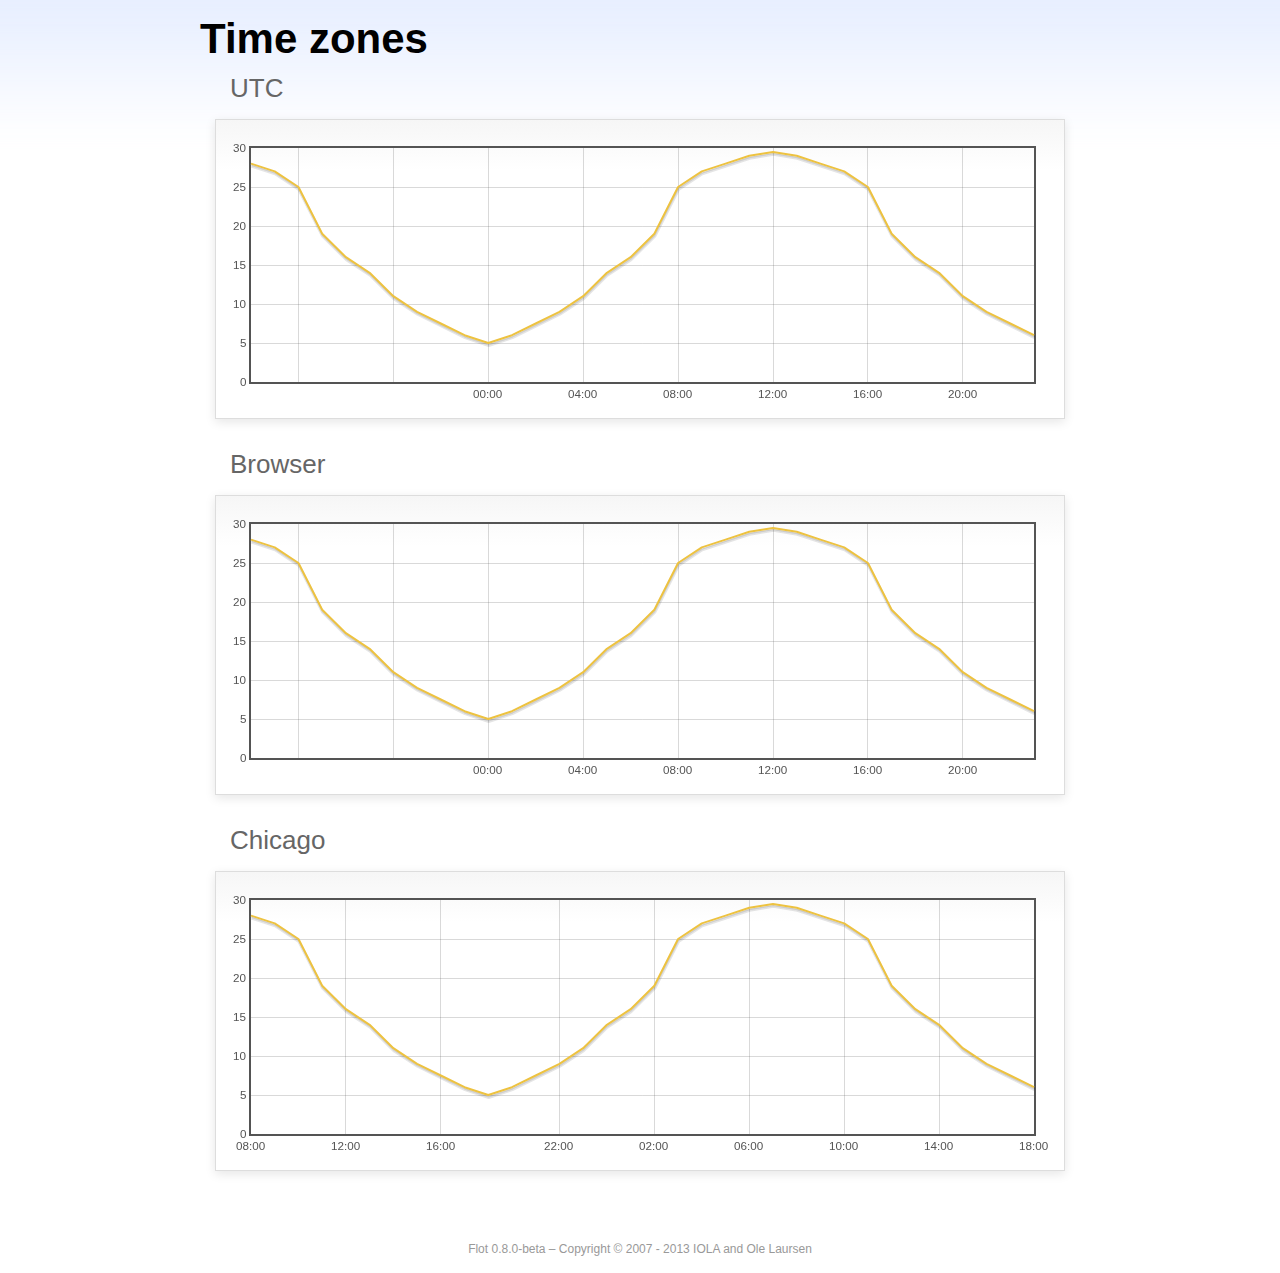
<file: vendors/flot/examples/axes-time-zones/index.html>
<!DOCTYPE html PUBLIC "-//W3C//DTD HTML 4.01//EN" "http://www.w3.org/TR/html4/strict.dtd">
<html>
<head>
	<meta http-equiv="Content-Type" content="text/html; charset=utf-8">
	<title>Flot Examples: Time zones</title>
	<link href="../examples.css" rel="stylesheet" type="text/css">
	<!--[if lte IE 8]><script language="javascript" type="text/javascript" src="../../excanvas.min.js"></script><![endif]-->
	<script language="javascript" type="text/javascript" src="../../jquery.js"></script>
	<script language="javascript" type="text/javascript" src="../../jquery.flot.js"></script>
	<script language="javascript" type="text/javascript" src="../../jquery.flot.time.js"></script>
	<script language="javascript" type="text/javascript" src="date.js"></script>
	<script type="text/javascript">

	$(function() {

		timezoneJS.timezone.zoneFileBasePath = "tz";
		timezoneJS.timezone.defaultZoneFile = [];
		timezoneJS.timezone.init({async: false});

		var d = [
			[Date.UTC(2011, 2, 12, 14, 0, 0), 28],
			[Date.UTC(2011, 2, 12, 15, 0, 0), 27],
			[Date.UTC(2011, 2, 12, 16, 0, 0), 25],
			[Date.UTC(2011, 2, 12, 17, 0, 0), 19],
			[Date.UTC(2011, 2, 12, 18, 0, 0), 16],
			[Date.UTC(2011, 2, 12, 19, 0, 0), 14],
			[Date.UTC(2011, 2, 12, 20, 0, 0), 11],
			[Date.UTC(2011, 2, 12, 21, 0, 0), 9],
			[Date.UTC(2011, 2, 12, 22, 0, 0), 7.5],
			[Date.UTC(2011, 2, 12, 23, 0, 0), 6],
			[Date.UTC(2011, 2, 13, 0, 0, 0), 5],
			[Date.UTC(2011, 2, 13, 1, 0, 0), 6],
			[Date.UTC(2011, 2, 13, 2, 0, 0), 7.5],
			[Date.UTC(2011, 2, 13, 3, 0, 0), 9],
			[Date.UTC(2011, 2, 13, 4, 0, 0), 11],
			[Date.UTC(2011, 2, 13, 5, 0, 0), 14],
			[Date.UTC(2011, 2, 13, 6, 0, 0), 16],
			[Date.UTC(2011, 2, 13, 7, 0, 0), 19],
			[Date.UTC(2011, 2, 13, 8, 0, 0), 25],
			[Date.UTC(2011, 2, 13, 9, 0, 0), 27],
			[Date.UTC(2011, 2, 13, 10, 0, 0), 28],
			[Date.UTC(2011, 2, 13, 11, 0, 0), 29],
			[Date.UTC(2011, 2, 13, 12, 0, 0), 29.5],
			[Date.UTC(2011, 2, 13, 13, 0, 0), 29],
			[Date.UTC(2011, 2, 13, 14, 0, 0), 28],
			[Date.UTC(2011, 2, 13, 15, 0, 0), 27],
			[Date.UTC(2011, 2, 13, 16, 0, 0), 25],
			[Date.UTC(2011, 2, 13, 17, 0, 0), 19],
			[Date.UTC(2011, 2, 13, 18, 0, 0), 16],
			[Date.UTC(2011, 2, 13, 19, 0, 0), 14],
			[Date.UTC(2011, 2, 13, 20, 0, 0), 11],
			[Date.UTC(2011, 2, 13, 21, 0, 0), 9],
			[Date.UTC(2011, 2, 13, 22, 0, 0), 7.5],
			[Date.UTC(2011, 2, 13, 23, 0, 0), 6]
		];

		var plot = $.plot("#placeholderUTC", [d], {
			xaxis: {
				mode: "time"
			}
		});

		var plot = $.plot("#placeholderLocal", [d], {
			xaxis: {
				mode: "time",
				timezone: "browser"
			}
		});

		var plot = $.plot("#placeholderChicago", [d], {
			xaxis: {
				mode: "time",
				timezone: "America/Chicago"
			}
		});

		// Add the Flot version string to the footer

		$("#footer").prepend("Flot " + $.plot.version + " &ndash; ");
	});

	</script>
</head>
<body>

	<div id="header">
		<h2>Time zones</h2>
	</div>

	<div id="content">

		<h3>UTC</h3>
		<div class="demo-container" style="height: 300px;">
			<div id="placeholderUTC" class="demo-placeholder"></div>
		</div>

		<h3>Browser</h3>
		<div class="demo-container" style="height: 300px;">
			<div id="placeholderLocal" class="demo-placeholder"></div>
		</div>

		<h3>Chicago</h3>
		<div class="demo-container" style="height: 300px;">
			<div id="placeholderChicago" class="demo-placeholder"></div>
		</div>

	</div>

	<div id="footer">
		Copyright &copy; 2007 - 2013 IOLA and Ole Laursen
	</div>

</body>
</html>
</file>
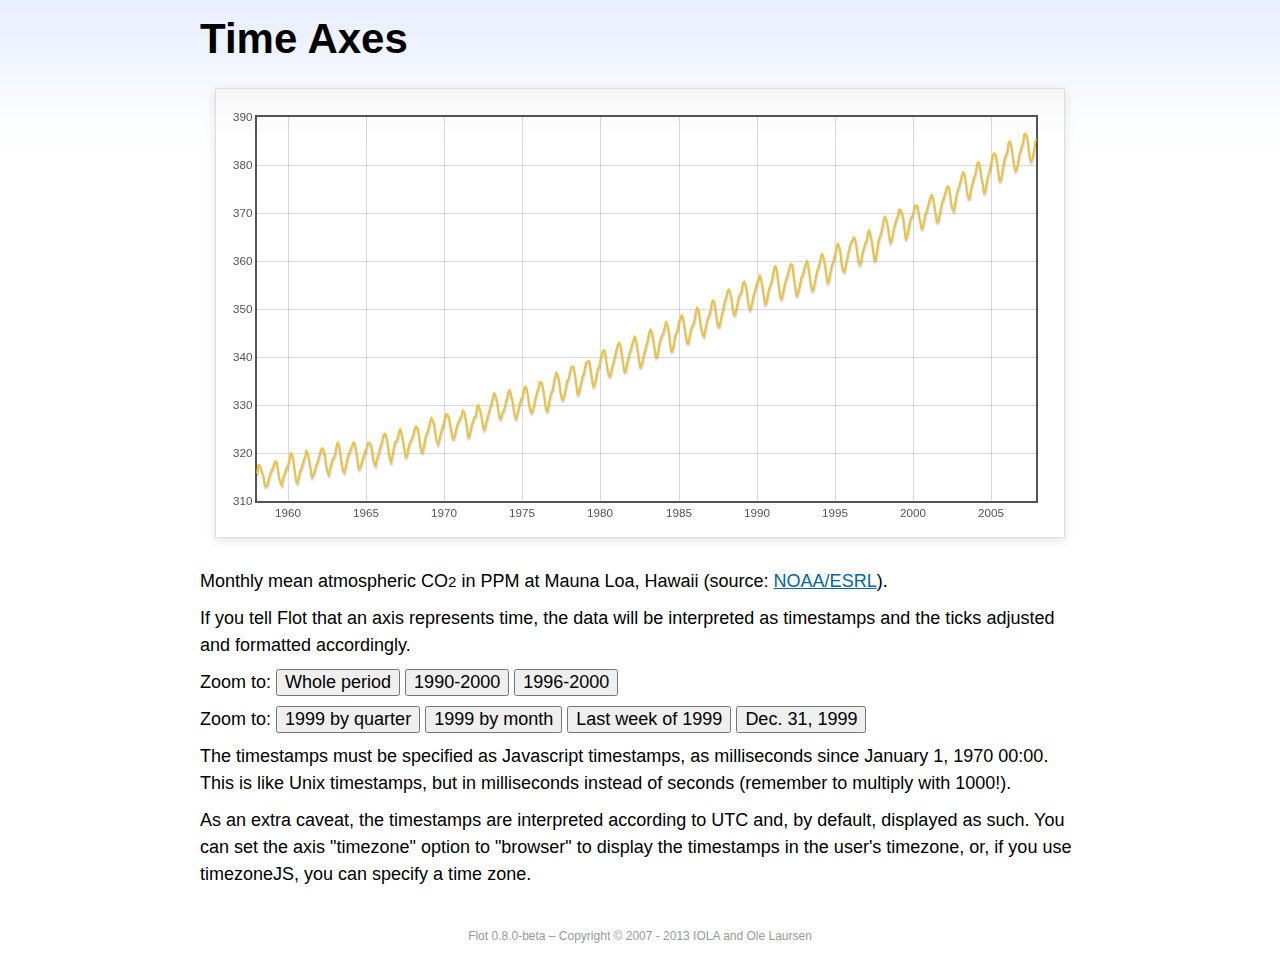
<file: vendors/flot/examples/axes-time/index.html>
<!DOCTYPE html PUBLIC "-//W3C//DTD HTML 4.01//EN" "http://www.w3.org/TR/html4/strict.dtd">
<html>
<head>
	<meta http-equiv="Content-Type" content="text/html; charset=utf-8">
	<title>Flot Examples: Time Axes</title>
	<link href="../examples.css" rel="stylesheet" type="text/css">
	<!--[if lte IE 8]><script language="javascript" type="text/javascript" src="../../excanvas.min.js"></script><![endif]-->
	<script language="javascript" type="text/javascript" src="../../jquery.js"></script>
	<script language="javascript" type="text/javascript" src="../../jquery.flot.js"></script>
	<script language="javascript" type="text/javascript" src="../../jquery.flot.time.js"></script>
	<script type="text/javascript">

	$(function() {

		var d = [[-373597200000, 315.71], [-370918800000, 317.45], [-368326800000, 317.50], [-363056400000, 315.86], [-360378000000, 314.93], [-357699600000, 313.19], [-352429200000, 313.34], [-349837200000, 314.67], [-347158800000, 315.58], [-344480400000, 316.47], [-342061200000, 316.65], [-339382800000, 317.71], [-336790800000, 318.29], [-334112400000, 318.16], [-331520400000, 316.55], [-328842000000, 314.80], [-326163600000, 313.84], [-323571600000, 313.34], [-320893200000, 314.81], [-318301200000, 315.59], [-315622800000, 316.43], [-312944400000, 316.97], [-310438800000, 317.58], [-307760400000, 319.03], [-305168400000, 320.03], [-302490000000, 319.59], [-299898000000, 318.18], [-297219600000, 315.91], [-294541200000, 314.16], [-291949200000, 313.83], [-289270800000, 315.00], [-286678800000, 316.19], [-284000400000, 316.89], [-281322000000, 317.70], [-278902800000, 318.54], [-276224400000, 319.48], [-273632400000, 320.58], [-270954000000, 319.78], [-268362000000, 318.58], [-265683600000, 316.79], [-263005200000, 314.99], [-260413200000, 315.31], [-257734800000, 316.10], [-255142800000, 317.01], [-252464400000, 317.94], [-249786000000, 318.56], [-247366800000, 319.69], [-244688400000, 320.58], [-242096400000, 321.01], [-239418000000, 320.61], [-236826000000, 319.61], [-234147600000, 317.40], [-231469200000, 316.26], [-228877200000, 315.42], [-226198800000, 316.69], [-223606800000, 317.69], [-220928400000, 318.74], [-218250000000, 319.08], [-215830800000, 319.86], [-213152400000, 321.39], [-210560400000, 322.24], [-207882000000, 321.47], [-205290000000, 319.74], [-202611600000, 317.77], [-199933200000, 316.21], [-197341200000, 315.99], [-194662800000, 317.07], [-192070800000, 318.36], [-189392400000, 319.57], [-178938000000, 322.23], [-176259600000, 321.89], [-173667600000, 320.44], [-170989200000, 318.70], [-168310800000, 316.70], [-165718800000, 316.87], [-163040400000, 317.68], [-160448400000, 318.71], [-157770000000, 319.44], [-155091600000, 320.44], [-152672400000, 320.89], [-149994000000, 322.13], [-147402000000, 322.16], [-144723600000, 321.87], [-142131600000, 321.21], [-139453200000, 318.87], [-136774800000, 317.81], [-134182800000, 317.30], [-131504400000, 318.87], [-128912400000, 319.42], [-126234000000, 320.62], [-123555600000, 321.59], [-121136400000, 322.39], [-118458000000, 323.70], [-115866000000, 324.07], [-113187600000, 323.75], [-110595600000, 322.40], [-107917200000, 320.37], [-105238800000, 318.64], [-102646800000, 318.10], [-99968400000, 319.79], [-97376400000, 321.03], [-94698000000, 322.33], [-92019600000, 322.50], [-89600400000, 323.04], [-86922000000, 324.42], [-84330000000, 325.00], [-81651600000, 324.09], [-79059600000, 322.55], [-76381200000, 320.92], [-73702800000, 319.26], [-71110800000, 319.39], [-68432400000, 320.72], [-65840400000, 321.96], [-63162000000, 322.57], [-60483600000, 323.15], [-57978000000, 323.89], [-55299600000, 325.02], [-52707600000, 325.57], [-50029200000, 325.36], [-47437200000, 324.14], [-44758800000, 322.11], [-42080400000, 320.33], [-39488400000, 320.25], [-36810000000, 321.32], [-34218000000, 322.90], [-31539600000, 324.00], [-28861200000, 324.42], [-26442000000, 325.64], [-23763600000, 326.66], [-21171600000, 327.38], [-18493200000, 326.70], [-15901200000, 325.89], [-13222800000, 323.67], [-10544400000, 322.38], [-7952400000, 321.78], [-5274000000, 322.85], [-2682000000, 324.12], [-3600000, 325.06], [2674800000, 325.98], [5094000000, 326.93], [7772400000, 328.13], [10364400000, 328.07], [13042800000, 327.66], [15634800000, 326.35], [18313200000, 324.69], [20991600000, 323.10], [23583600000, 323.07], [26262000000, 324.01], [28854000000, 325.13], [31532400000, 326.17], [34210800000, 326.68], [36630000000, 327.18], [39308400000, 327.78], [41900400000, 328.92], [44578800000, 328.57], [47170800000, 327.37], [49849200000, 325.43], [52527600000, 323.36], [55119600000, 323.56], [57798000000, 324.80], [60390000000, 326.01], [63068400000, 326.77], [65746800000, 327.63], [68252400000, 327.75], [70930800000, 329.72], [73522800000, 330.07], [76201200000, 329.09], [78793200000, 328.05], [81471600000, 326.32], [84150000000, 324.84], [86742000000, 325.20], [89420400000, 326.50], [92012400000, 327.55], [94690800000, 328.54], [97369200000, 329.56], [99788400000, 330.30], [102466800000, 331.50], [105058800000, 332.48], [107737200000, 332.07], [110329200000, 330.87], [113007600000, 329.31], [115686000000, 327.51], [118278000000, 327.18], [120956400000, 328.16], [123548400000, 328.64], [126226800000, 329.35], [128905200000, 330.71], [131324400000, 331.48], [134002800000, 332.65], [136594800000, 333.16], [139273200000, 332.06], [141865200000, 330.99], [144543600000, 329.17], [147222000000, 327.41], [149814000000, 327.20], [152492400000, 328.33], [155084400000, 329.50], [157762800000, 330.68], [160441200000, 331.41], [162860400000, 331.85], [165538800000, 333.29], [168130800000, 333.91], [170809200000, 333.40], [173401200000, 331.78], [176079600000, 329.88], [178758000000, 328.57], [181350000000, 328.46], [184028400000, 329.26], [189298800000, 331.71], [191977200000, 332.76], [194482800000, 333.48], [197161200000, 334.78], [199753200000, 334.78], [202431600000, 334.17], [205023600000, 332.78], [207702000000, 330.64], [210380400000, 328.95], [212972400000, 328.77], [215650800000, 330.23], [218242800000, 331.69], [220921200000, 332.70], [223599600000, 333.24], [226018800000, 334.96], [228697200000, 336.04], [231289200000, 336.82], [233967600000, 336.13], [236559600000, 334.73], [239238000000, 332.52], [241916400000, 331.19], [244508400000, 331.19], [247186800000, 332.35], [249778800000, 333.47], [252457200000, 335.11], [255135600000, 335.26], [257554800000, 336.60], [260233200000, 337.77], [262825200000, 338.00], [265503600000, 337.99], [268095600000, 336.48], [270774000000, 334.37], [273452400000, 332.27], [276044400000, 332.41], [278722800000, 333.76], [281314800000, 334.83], [283993200000, 336.21], [286671600000, 336.64], [289090800000, 338.12], [291769200000, 339.02], [294361200000, 339.02], [297039600000, 339.20], [299631600000, 337.58], [302310000000, 335.55], [304988400000, 333.89], [307580400000, 334.14], [310258800000, 335.26], [312850800000, 336.71], [315529200000, 337.81], [318207600000, 338.29], [320713200000, 340.04], [323391600000, 340.86], [325980000000, 341.47], [328658400000, 341.26], [331250400000, 339.29], [333928800000, 337.60], [336607200000, 336.12], [339202800000, 336.08], [341881200000, 337.22], [344473200000, 338.34], [347151600000, 339.36], [349830000000, 340.51], [352249200000, 341.57], [354924000000, 342.56], [357516000000, 343.01], [360194400000, 342.47], [362786400000, 340.71], [365464800000, 338.52], [368143200000, 336.96], [370738800000, 337.13], [373417200000, 338.58], [376009200000, 339.89], [378687600000, 340.93], [381366000000, 341.69], [383785200000, 342.69], [389052000000, 344.30], [391730400000, 343.43], [394322400000, 341.88], [397000800000, 339.89], [399679200000, 337.95], [402274800000, 338.10], [404953200000, 339.27], [407545200000, 340.67], [410223600000, 341.42], [412902000000, 342.68], [415321200000, 343.46], [417996000000, 345.10], [420588000000, 345.76], [423266400000, 345.36], [425858400000, 343.91], [428536800000, 342.05], [431215200000, 340.00], [433810800000, 340.12], [436489200000, 341.33], [439081200000, 342.94], [441759600000, 343.87], [444438000000, 344.60], [446943600000, 345.20], [452210400000, 347.36], [454888800000, 346.74], [457480800000, 345.41], [460159200000, 343.01], [462837600000, 341.23], [465433200000, 341.52], [468111600000, 342.86], [470703600000, 344.41], [473382000000, 345.09], [476060400000, 345.89], [478479600000, 347.49], [481154400000, 348.00], [483746400000, 348.75], [486424800000, 348.19], [489016800000, 346.54], [491695200000, 344.63], [494373600000, 343.03], [496969200000, 342.92], [499647600000, 344.24], [502239600000, 345.62], [504918000000, 346.43], [507596400000, 346.94], [510015600000, 347.88], [512690400000, 349.57], [515282400000, 350.35], [517960800000, 349.72], [520552800000, 347.78], [523231200000, 345.86], [525909600000, 344.84], [528505200000, 344.32], [531183600000, 345.67], [533775600000, 346.88], [536454000000, 348.19], [539132400000, 348.55], [541551600000, 349.52], [544226400000, 351.12], [546818400000, 351.84], [549496800000, 351.49], [552088800000, 349.82], [554767200000, 347.63], [557445600000, 346.38], [560041200000, 346.49], [562719600000, 347.75], [565311600000, 349.03], [567990000000, 350.20], [570668400000, 351.61], [573174000000, 352.22], [575848800000, 353.53], [578440800000, 354.14], [581119200000, 353.62], [583711200000, 352.53], [586389600000, 350.41], [589068000000, 348.84], [591663600000, 348.94], [594342000000, 350.04], [596934000000, 351.29], [599612400000, 352.72], [602290800000, 353.10], [604710000000, 353.65], [607384800000, 355.43], [609976800000, 355.70], [612655200000, 355.11], [615247200000, 353.79], [617925600000, 351.42], [620604000000, 349.81], [623199600000, 350.11], [625878000000, 351.26], [628470000000, 352.63], [631148400000, 353.64], [633826800000, 354.72], [636246000000, 355.49], [638920800000, 356.09], [641512800000, 357.08], [644191200000, 356.11], [646783200000, 354.70], [649461600000, 352.68], [652140000000, 351.05], [654735600000, 351.36], [657414000000, 352.81], [660006000000, 354.22], [662684400000, 354.85], [665362800000, 355.66], [667782000000, 357.04], [670456800000, 358.40], [673048800000, 359.00], [675727200000, 357.99], [678319200000, 356.00], [680997600000, 353.78], [683676000000, 352.20], [686271600000, 352.22], [688950000000, 353.70], [691542000000, 354.98], [694220400000, 356.09], [696898800000, 356.85], [699404400000, 357.73], [702079200000, 358.91], [704671200000, 359.45], [707349600000, 359.19], [709941600000, 356.72], [712620000000, 354.79], [715298400000, 352.79], [717894000000, 353.20], [720572400000, 354.15], [723164400000, 355.39], [725842800000, 356.77], [728521200000, 357.17], [730940400000, 358.26], [733615200000, 359.16], [736207200000, 360.07], [738885600000, 359.41], [741477600000, 357.44], [744156000000, 355.30], [746834400000, 353.87], [749430000000, 354.04], [752108400000, 355.27], [754700400000, 356.70], [757378800000, 358.00], [760057200000, 358.81], [762476400000, 359.68], [765151200000, 361.13], [767743200000, 361.48], [770421600000, 360.60], [773013600000, 359.20], [775692000000, 357.23], [778370400000, 355.42], [780966000000, 355.89], [783644400000, 357.41], [786236400000, 358.74], [788914800000, 359.73], [791593200000, 360.61], [794012400000, 361.58], [796687200000, 363.05], [799279200000, 363.62], [801957600000, 363.03], [804549600000, 361.55], [807228000000, 358.94], [809906400000, 357.93], [812502000000, 357.80], [815180400000, 359.22], [817772400000, 360.44], [820450800000, 361.83], [823129200000, 362.95], [825634800000, 363.91], [828309600000, 364.28], [830901600000, 364.94], [833580000000, 364.70], [836172000000, 363.31], [838850400000, 361.15], [841528800000, 359.40], [844120800000, 359.34], [846802800000, 360.62], [849394800000, 361.96], [852073200000, 362.81], [854751600000, 363.87], [857170800000, 364.25], [859845600000, 366.02], [862437600000, 366.46], [865116000000, 365.32], [867708000000, 364.07], [870386400000, 361.95], [873064800000, 360.06], [875656800000, 360.49], [878338800000, 362.19], [880930800000, 364.12], [883609200000, 364.99], [886287600000, 365.82], [888706800000, 366.95], [891381600000, 368.42], [893973600000, 369.33], [896652000000, 368.78], [899244000000, 367.59], [901922400000, 365.84], [904600800000, 363.83], [907192800000, 364.18], [909874800000, 365.34], [912466800000, 366.93], [915145200000, 367.94], [917823600000, 368.82], [920242800000, 369.46], [922917600000, 370.77], [925509600000, 370.66], [928188000000, 370.10], [930780000000, 369.08], [933458400000, 366.66], [936136800000, 364.60], [938728800000, 365.17], [941410800000, 366.51], [944002800000, 367.89], [946681200000, 369.04], [949359600000, 369.35], [951865200000, 370.38], [954540000000, 371.63], [957132000000, 371.32], [959810400000, 371.53], [962402400000, 369.75], [965080800000, 368.23], [967759200000, 366.87], [970351200000, 366.94], [973033200000, 368.27], [975625200000, 369.64], [978303600000, 370.46], [980982000000, 371.44], [983401200000, 372.37], [986076000000, 373.33], [988668000000, 373.77], [991346400000, 373.09], [993938400000, 371.51], [996616800000, 369.55], [999295200000, 368.12], [1001887200000, 368.38], [1004569200000, 369.66], [1007161200000, 371.11], [1009839600000, 372.36], [1012518000000, 373.09], [1014937200000, 373.81], [1017612000000, 374.93], [1020204000000, 375.58], [1022882400000, 375.44], [1025474400000, 373.86], [1028152800000, 371.77], [1030831200000, 370.73], [1033423200000, 370.50], [1036105200000, 372.18], [1038697200000, 373.70], [1041375600000, 374.92], [1044054000000, 375.62], [1046473200000, 376.51], [1049148000000, 377.75], [1051740000000, 378.54], [1054418400000, 378.20], [1057010400000, 376.68], [1059688800000, 374.43], [1062367200000, 373.11], [1064959200000, 373.10], [1067641200000, 374.77], [1070233200000, 375.97], [1072911600000, 377.03], [1075590000000, 377.87], [1078095600000, 378.88], [1080770400000, 380.42], [1083362400000, 380.62], [1086040800000, 379.70], [1088632800000, 377.43], [1091311200000, 376.32], [1093989600000, 374.19], [1096581600000, 374.47], [1099263600000, 376.15], [1101855600000, 377.51], [1104534000000, 378.43], [1107212400000, 379.70], [1109631600000, 380.92], [1112306400000, 382.18], [1114898400000, 382.45], [1117576800000, 382.14], [1120168800000, 380.60], [1122847200000, 378.64], [1125525600000, 376.73], [1128117600000, 376.84], [1130799600000, 378.29], [1133391600000, 380.06], [1136070000000, 381.40], [1138748400000, 382.20], [1141167600000, 382.66], [1143842400000, 384.69], [1146434400000, 384.94], [1149112800000, 384.01], [1151704800000, 382.14], [1154383200000, 380.31], [1157061600000, 378.81], [1159653600000, 379.03], [1162335600000, 380.17], [1164927600000, 381.85], [1167606000000, 382.94], [1170284400000, 383.86], [1172703600000, 384.49], [1175378400000, 386.37], [1177970400000, 386.54], [1180648800000, 385.98], [1183240800000, 384.36], [1185919200000, 381.85], [1188597600000, 380.74], [1191189600000, 381.15], [1193871600000, 382.38], [1196463600000, 383.94], [1199142000000, 385.44]]; 

		$.plot("#placeholder", [d], {
			xaxis: { mode: "time" }
		});

		$("#whole").click(function () {
			$.plot("#placeholder", [d], {
				xaxis: { mode: "time" }
			});
		});

		$("#nineties").click(function () {
			$.plot("#placeholder", [d], {
				xaxis: {
					mode: "time",
					min: (new Date(1990, 0, 1)).getTime(),
					max: (new Date(2000, 0, 1)).getTime()
				}
			});
		});

		$("#latenineties").click(function () {
			$.plot("#placeholder", [d], {
				xaxis: {
					mode: "time",
					minTickSize: [1, "year"],
					min: (new Date(1996, 0, 1)).getTime(),
					max: (new Date(2000, 0, 1)).getTime()
				}
			});
		});

		$("#ninetyninequarters").click(function () {
			$.plot("#placeholder", [d], {
				xaxis: {
					mode: "time",
					minTickSize: [1, "quarter"],
					min: (new Date(1999, 0, 1)).getTime(),
					max: (new Date(2000, 0, 1)).getTime()
				}
			});
		});

		$("#ninetynine").click(function () {
			$.plot("#placeholder", [d], {
				xaxis: {
					mode: "time",
					minTickSize: [1, "month"],
					min: (new Date(1999, 0, 1)).getTime(),
					max: (new Date(2000, 0, 1)).getTime()
				}
			});
		});

		$("#lastweekninetynine").click(function () {
			$.plot("#placeholder", [d], {
				xaxis: {
					mode: "time",
					minTickSize: [1, "day"],
					min: (new Date(1999, 11, 25)).getTime(),
					max: (new Date(2000, 0, 1)).getTime(),
					timeformat: "%a"
				}
			});
		});

		$("#lastdayninetynine").click(function () {
			$.plot("#placeholder", [d], {
				xaxis: {
					mode: "time",
					minTickSize: [1, "hour"],
					min: (new Date(1999, 11, 31)).getTime(),
					max: (new Date(2000, 0, 1)).getTime(),
					twelveHourClock: true
				}
			});
		});

		// Add the Flot version string to the footer

		$("#footer").prepend("Flot " + $.plot.version + " &ndash; ");
	});

	</script>
</head>
<body>

	<div id="header">
		<h2>Time Axes</h2>
	</div>

	<div id="content">

		<div class="demo-container">
			<div id="placeholder" class="demo-placeholder"></div>
		</div>

		<p>Monthly mean atmospheric CO<sub>2</sub> in PPM at Mauna Loa, Hawaii (source: <a href="http://www.esrl.noaa.gov/gmd/ccgg/trends/">NOAA/ESRL</a>).</p>

		<p>If you tell Flot that an axis represents time, the data will be interpreted as timestamps and the ticks adjusted and formatted accordingly.</p>

		<p>Zoom to: <button id="whole">Whole period</button>
		<button id="nineties">1990-2000</button>
		<button id="latenineties">1996-2000</button></p>

		<p>Zoom to: <button id="ninetyninequarters">1999 by quarter</button>
		<button id="ninetynine">1999 by month</button>
		<button id="lastweekninetynine">Last week of 1999</button>
		<button id="lastdayninetynine">Dec. 31, 1999</button></p>

		<p>The timestamps must be specified as Javascript timestamps, as milliseconds since January 1, 1970 00:00. This is like Unix timestamps, but in milliseconds instead of seconds (remember to multiply with 1000!).</p>

		<p>As an extra caveat, the timestamps are interpreted according to UTC and, by default, displayed as such. You can set the axis "timezone" option to "browser" to display the timestamps in the user's timezone, or, if you use timezoneJS, you can specify a time zone.</p>

	</div>

	<div id="footer">
		Copyright &copy; 2007 - 2013 IOLA and Ole Laursen
	</div>

</body>
</html>
</file>
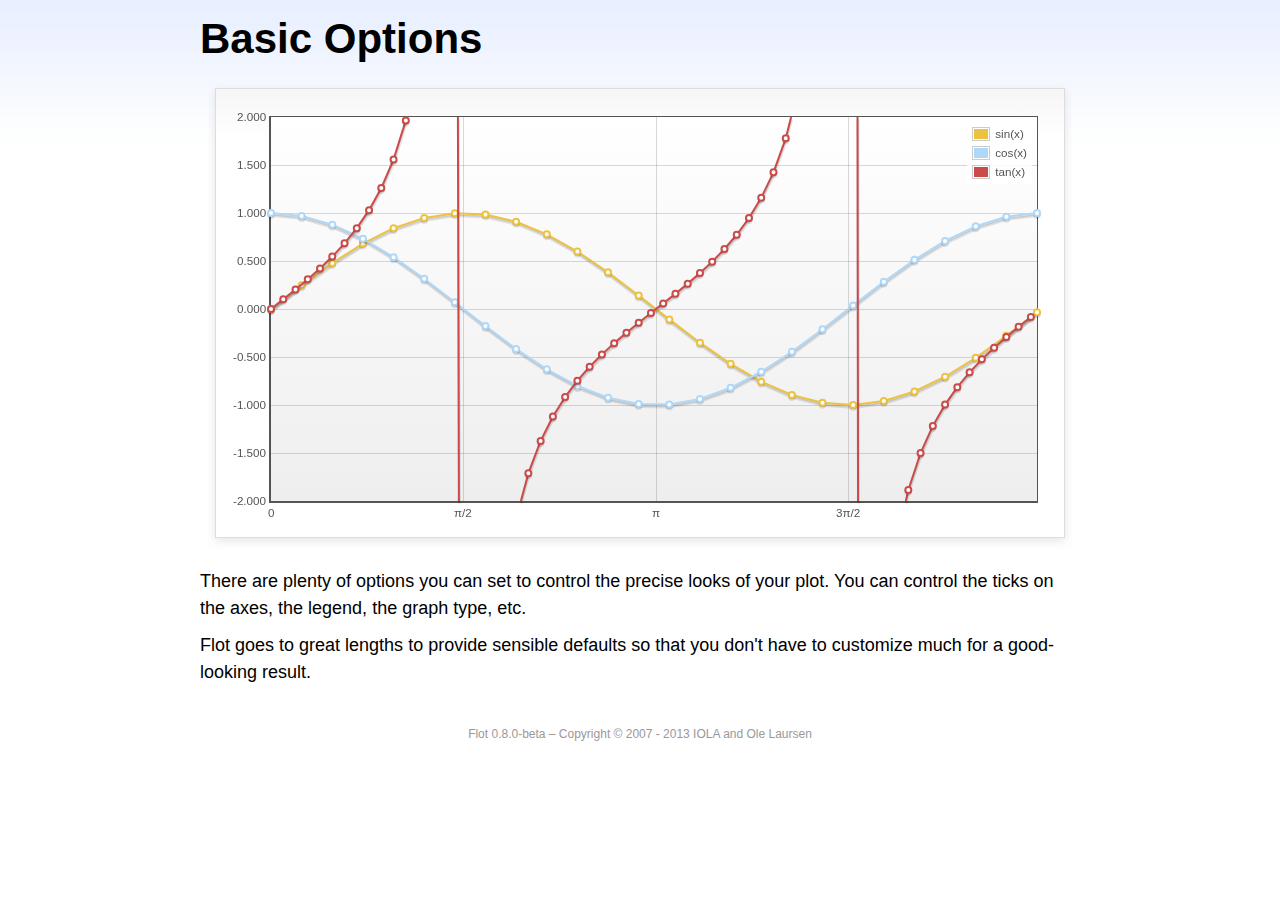
<file: vendors/flot/examples/basic-options/index.html>
<!DOCTYPE html PUBLIC "-//W3C//DTD HTML 4.01//EN" "http://www.w3.org/TR/html4/strict.dtd">
<html>
<head>
	<meta http-equiv="Content-Type" content="text/html; charset=utf-8">
	<title>Flot Examples: Basic Options</title>
	<link href="../examples.css" rel="stylesheet" type="text/css">
	<!--[if lte IE 8]><script language="javascript" type="text/javascript" src="../../excanvas.min.js"></script><![endif]-->
	<script language="javascript" type="text/javascript" src="../../jquery.js"></script>
	<script language="javascript" type="text/javascript" src="../../jquery.flot.js"></script>
	<script type="text/javascript">

	$(function () {

		var d1 = [];
		for (var i = 0; i < Math.PI * 2; i += 0.25) {
			d1.push([i, Math.sin(i)]);
		}

		var d2 = [];
		for (var i = 0; i < Math.PI * 2; i += 0.25) {
			d2.push([i, Math.cos(i)]);
		}

		var d3 = [];
		for (var i = 0; i < Math.PI * 2; i += 0.1) {
			d3.push([i, Math.tan(i)]);
		}

		$.plot("#placeholder", [
			{ label: "sin(x)", data: d1 },
			{ label: "cos(x)", data: d2 },
			{ label: "tan(x)", data: d3 }
		], {
			series: {
				lines: { show: true },
				points: { show: true }
			},
			xaxis: {
				ticks: [
					0, [ Math.PI/2, "\u03c0/2" ], [ Math.PI, "\u03c0" ],
					[ Math.PI * 3/2, "3\u03c0/2" ], [ Math.PI * 2, "2\u03c0" ]
				]
			},
			yaxis: {
				ticks: 10,
				min: -2,
				max: 2,
				tickDecimals: 3
			},
			grid: {
				backgroundColor: { colors: [ "#fff", "#eee" ] },
				borderWidth: {
					top: 1,
					right: 1,
					bottom: 2,
					left: 2
				}
			}
		});

		// Add the Flot version string to the footer

		$("#footer").prepend("Flot " + $.plot.version + " &ndash; ");
	});

	</script>
</head>
<body>

	<div id="header">
		<h2>Basic Options</h2>
	</div>

	<div id="content">

		<div class="demo-container">
			<div id="placeholder" class="demo-placeholder"></div>
		</div>

		<p>There are plenty of options you can set to control the precise looks of your plot. You can control the ticks on the axes, the legend, the graph type, etc.</p>

		<p>Flot goes to great lengths to provide sensible defaults so that you don't have to customize much for a good-looking result.</p>

	</div>

	<div id="footer">
		Copyright &copy; 2007 - 2013 IOLA and Ole Laursen
	</div>

</body>
</html>
</file>
<file: vendors/ckeditor/samples/sample.css>
/*
Copyright (c) 2003-2013, CKSource - Frederico Knabben. All rights reserved.
For licensing, see LICENSE.md or http://ckeditor.com/license
*/

html, body, h1, h2, h3, h4, h5, h6, div, span, blockquote, p, address, form, fieldset, img, ul, ol, dl, dt, dd, li, hr, table, td, th, strong, em, sup, sub, dfn, ins, del, q, cite, var, samp, code, kbd, tt, pre
{
	line-height: 1.5em;
}

body
{
	padding: 10px 30px;
}

input, textarea, select, option, optgroup, button, td, th
{
	font-size: 100%;
}

pre, code, kbd, samp, tt
{
	font-family: monospace,monospace;
	font-size: 1em;
}

body {
    width: 960px;
    margin: 0 auto;
}

code
{
	background: #f3f3f3;
	border: 1px solid #ddd;
	padding: 1px 4px;

	-moz-border-radius: 3px;
	-webkit-border-radius: 3px;
	border-radius: 3px;
}

abbr
{
	border-bottom: 1px dotted #555;
	cursor: pointer;
}

.new
{
	background: #FF7E00;
	border: 1px solid #DA8028;
	color: #fff;
	font-size: 10px;
	font-weight: bold;
	padding: 1px 4px;
	text-shadow: 0 1px 0 #C97626;
	text-transform: uppercase;
	margin: 0 0 0 3px;

	-moz-border-radius: 3px;
	-webkit-border-radius: 3px;
	border-radius: 3px;

	-moz-box-shadow: 0 2px 3px 0 #FFA54E inset;
	-webkit-box-shadow: 0 2px 3px 0 #FFA54E inset;
	box-shadow: 0 2px 3px 0 #FFA54E inset;
}

h1.samples
{
	color: #0782C1;
	font-size: 200%;
	font-weight: normal;
	margin: 0;
	padding: 0;
}

h1.samples a
{
	color: #0782C1;
	text-decoration: none;
	border-bottom: 1px dotted #0782C1;
}

.samples a:hover
{
	border-bottom: 1px dotted #0782C1;
}

h2.samples
{
	color: #000000;
	font-size: 130%;
	margin: 15px 0 0 0;
	padding: 0;
}

p, blockquote, address, form, pre, dl, h1.samples, h2.samples
{
	margin-bottom: 15px;
}

ul.samples
{
	margin-bottom: 15px;
}

.clear
{
	clear: both;
}

fieldset
{
	margin: 0;
	padding: 10px;
}

body, input, textarea
{
	color: #333333;
	font-family: Arial, Helvetica, sans-serif;
}

body
{
	font-size: 75%;
}

a.samples
{
	color: #189DE1;
	text-decoration: none;
}

form
{
	margin: 0;
	padding: 0;
}

pre.samples
{
	background-color: #F7F7F7;
	border: 1px solid #D7D7D7;
	overflow: auto;
	padding: 0.25em;
	white-space: pre-wrap; /* CSS 2.1 */
	word-wrap: break-word; /* IE7 */
	-moz-tab-size: 4;
	-o-tab-size: 4;
	-webkit-tab-size: 4;
	tab-size: 4;
}

#footer
{
	clear: both;
	padding-top: 10px;
}

#footer hr
{
	margin: 10px 0 15px 0;
	height: 1px;
	border: solid 1px gray;
	border-bottom: none;
}

#footer p
{
	margin: 0 10px 10px 10px;
	float: left;
}

#footer #copy
{
	float: right;
}

#outputSample
{
	width: 100%;
	table-layout: fixed;
}

#outputSample thead th
{
	color: #dddddd;
	background-color: #999999;
	padding: 4px;
	white-space: nowrap;
}

#outputSample tbody th
{
	vertical-align: top;
	text-align: left;
}

#outputSample pre
{
	margin: 0;
	padding: 0;
}

.description
{
	border: 1px dotted #B7B7B7;
	margin-bottom: 10px;
	padding: 10px 10px 0;
	overflow: hidden;
}

label
{
	display: block;
	margin-bottom: 6px;
}

/**
 *	CKEditor editables are automatically set with the "cke_editable" class
 *	plus cke_editable_(inline|themed) depending on the editor type.
 */

/* Style a bit the inline editables. */
.cke_editable.cke_editable_inline
{
	cursor: pointer;
}

/* Once an editable element gets focused, the "cke_focus" class is
   added to it, so we can style it differently. */
.cke_editable.cke_editable_inline.cke_focus
{
	box-shadow: inset 0px 0px 20px 3px #ddd, inset 0 0 1px #000;
	outline: none;
	background: #eee;
	cursor: text;
}

/* Avoid pre-formatted overflows inline editable. */
.cke_editable_inline pre
{
	white-space: pre-wrap;
	word-wrap: break-word;
}

/**
 *	Samples index styles.
 */

.twoColumns,
.twoColumnsLeft,
.twoColumnsRight
{
	overflow: hidden;
}

.twoColumnsLeft,
.twoColumnsRight
{
	width: 45%;
}

.twoColumnsLeft
{
	float: left;
}

.twoColumnsRight
{
	float: right;
}

dl.samples
{
	padding: 0 0 0 40px;
}
dl.samples > dt
{
	display: list-item;
	list-style-type: disc;
	list-style-position: outside;
	margin: 0 0 3px;
}
dl.samples > dd
{
	margin: 0 0 3px;
}
.warning
{
    color: #ff0000;
	background-color: #FFCCBA;
    border: 2px dotted #ff0000;
	padding: 15px 10px;
	margin: 10px 0;
}

/* Used on inline samples */

blockquote
{
	font-style: italic;
	font-family: Georgia, Times, "Times New Roman", serif;
	padding: 2px 0;
	border-style: solid;
	border-color: #ccc;
	border-width: 0;
}

.cke_contents_ltr blockquote
{
	padding-left: 20px;
	padding-right: 8px;
	border-left-width: 5px;
}

.cke_contents_rtl blockquote
{
	padding-left: 8px;
	padding-right: 20px;
	border-right-width: 5px;
}

img.right {
    border: 1px solid #ccc;
    float: right;
    margin-left: 15px;
    padding: 5px;
}

img.left {
    border: 1px solid #ccc;
    float: left;
    margin-right: 15px;
    padding: 5px;
}
</file>
<file: vendors/easypiechart/examples/style.css>
body {
    font: 13px/1.4 'Helvetica Neue', 'Helvetica','Arial', sans-serif;
    color: #333;
}

.container {
    width: 520px;
    margin: auto;
}

h1 {
    border-bottom: 1px solid #d9d9d9;
}

a {
    color: #be2221;
    text-decoration: none;
}

.chart {
    float: left;
    margin: 10px;
}

.percentage,
.label {
    text-align: center;
    color: #333;
    font-weight: 100;
    font-size: 1.2em;
    margin-bottom: 0.3em;
}

.credits {
    padding-top: 0.5em;
    clear: both;
    color: #999;
}

.credits a {
    color: #333;
}

.dark {
    background: #333;
}

.dark .percentage-light,
.dark .label {
    text-align: center;
    color: #999;
    font-weight: 100;
    font-size: 1.2em;
    margin-bottom: 0.3em;
}


.button {
  -webkit-box-shadow: inset 0 0 1px #000, inset 0 1px 0 1px rgba(255,255,255,0.2), 0 1px 1px -1px rgba(0, 0, 0, .5);
  -moz-box-shadow: inset 0 0 1px #000, inset 0 1px 0 1px rgba(255,255,255,0.2), 0 1px 1px -1px rgba(0, 0, 0, .5);
  box-shadow: inset 0 0 1px #000, inset 0 1px 0 1px rgba(255,255,255,0.2), 0 1px 1px -1px rgba(0, 0, 0, .5);
  -webkit-border-radius: 3px;
  -moz-border-radius: 3px;
  border-radius: 3px;
  padding: 6px 20px;
  font-weight: bold;
  text-transform: uppercase;
  display: block;
  margin: auto;
  max-width: 200px;
  text-align: center;
  background-color: #5c5c5c;
  background-image: -moz-linear-gradient(top, #666666, #4d4d4d);
  background-image: -ms-linear-gradient(top, #666666, #4d4d4d);
  background-image: -webkit-gradient(linear, 0 0, 0 100%, from(#666666), to(#4d4d4d));
  background-image: -webkit-linear-gradient(top, #666666, #4d4d4d);
  background-image: -o-linear-gradient(top, #666666, #4d4d4d);
  background-image: linear-gradient(top, #666666, #4d4d4d);
  background-repeat: repeat-x;
  filter: progid:DXImageTransform.Microsoft.gradient(startColorstr='#666666', endColorstr='#4d4d4d', GradientType=0);
  color: #ffffff;
  text-shadow: 0 1px 1px #333333;
}
.button:hover {
  color: #ffffff;
  text-decoration: none;
  background-color: #616161;
  background-image: -moz-linear-gradient(top, #6b6b6b, #525252);
  background-image: -ms-linear-gradient(top, #6b6b6b, #525252);
  background-image: -webkit-gradient(linear, 0 0, 0 100%, from(#6b6b6b), to(#525252));
  background-image: -webkit-linear-gradient(top, #6b6b6b, #525252);
  background-image: -o-linear-gradient(top, #6b6b6b, #525252);
  background-image: linear-gradient(top, #6b6b6b, #525252);
  background-repeat: repeat-x;
  filter: progid:DXImageTransform.Microsoft.gradient(startColorstr='#6b6b6b', endColorstr='#525252', GradientType=0);
}
.button:active {
  background-color: #575757;
  background-image: -moz-linear-gradient(top, #616161, #474747);
  background-image: -ms-linear-gradient(top, #616161, #474747);
  background-image: -webkit-gradient(linear, 0 0, 0 100%, from(#616161), to(#474747));
  background-image: -webkit-linear-gradient(top, #616161, #474747);
  background-image: -o-linear-gradient(top, #616161, #474747);
  background-image: linear-gradient(top, #616161, #474747);
  background-repeat: repeat-x;
  filter: progid:DXImageTransform.Microsoft.gradient(startColorstr='#616161', endColorstr='#474747', GradientType=0);
  -webkit-transform: translate(0, 1px);
  -moz-transform: translate(0, 1px);
  -ms-transform: translate(0, 1px);
  -o-transform: translate(0, 1px);
  transform: translate(0, 1px);
}
.button:disabled {
  background-color: #dddddd;
  background-image: -moz-linear-gradient(top, #e7e7e7, #cdcdcd);
  background-image: -ms-linear-gradient(top, #e7e7e7, #cdcdcd);
  background-image: -webkit-gradient(linear, 0 0, 0 100%, from(#e7e7e7), to(#cdcdcd));
  background-image: -webkit-linear-gradient(top, #e7e7e7, #cdcdcd);
  background-image: -o-linear-gradient(top, #e7e7e7, #cdcdcd);
  background-image: linear-gradient(top, #e7e7e7, #cdcdcd);
  background-repeat: repeat-x;
  filter: progid:DXImageTransform.Microsoft.gradient(startColorstr='#e7e7e7', endColorstr='#cdcdcd', GradientType=0);
  color: #939393;
  text-shadow: 0 1px 1px #fff;
}

@media screen and (max-device-width: 480px) {
  .container{
    width: 100%;
  }
}
</file>
<file: vendors/flot/examples/examples.css>
* {	padding: 0; margin: 0; vertical-align: top; }

body {
	background: url(background.png) repeat-x;
	font: 18px/1.5em "proxima-nova", Helvetica, Arial, sans-serif;
}

a {	color: #069; }
a:hover { color: #28b; }

h2 {
	margin-top: 15px;
	font: normal 32px "omnes-pro", Helvetica, Arial, sans-serif;
}

h3 {
	margin-left: 30px;
	font: normal 26px "omnes-pro", Helvetica, Arial, sans-serif;
	color: #666;
}

p {
	margin-top: 10px;
}

button {
	font-size: 18px;
	padding: 1px 7px;
}

input {
	font-size: 18px;
}

input[type=checkbox] {
	margin: 7px;
}

#header {
	position: relative;
	width: 900px;
	margin: auto;
}

#header h2 {
	margin-left: 10px;
	vertical-align: middle;
	font-size: 42px;
	font-weight: bold;
	text-decoration: none;
	color: #000;
}

#content {
	width: 880px;
	margin: 0 auto;
	padding: 10px;
}

#footer {
	margin-top: 25px;
	margin-bottom: 10px;
	text-align: center;
	font-size: 12px;
	color: #999;
}

.demo-container {
	box-sizing: border-box;
	width: 850px;
	height: 450px;
	padding: 20px 15px 15px 15px;
	margin: 15px auto 30px auto;
	border: 1px solid #ddd;
	background: #fff;
	background: linear-gradient(#f6f6f6 0, #fff 50px);
	background: -o-linear-gradient(#f6f6f6 0, #fff 50px);
	background: -ms-linear-gradient(#f6f6f6 0, #fff 50px);
	background: -moz-linear-gradient(#f6f6f6 0, #fff 50px);
	background: -webkit-linear-gradient(#f6f6f6 0, #fff 50px);
	box-shadow: 0 3px 10px rgba(0,0,0,0.15);
	-o-box-shadow: 0 3px 10px rgba(0,0,0,0.1);
	-ms-box-shadow: 0 3px 10px rgba(0,0,0,0.1);
	-moz-box-shadow: 0 3px 10px rgba(0,0,0,0.1);
	-webkit-box-shadow: 0 3px 10px rgba(0,0,0,0.1);
}

.demo-placeholder {
	width: 100%;
	height: 100%;
	font-size: 14px;
	line-height: 14px;
}

.legend table {
	border-spacing: 5px;
}
</file>
